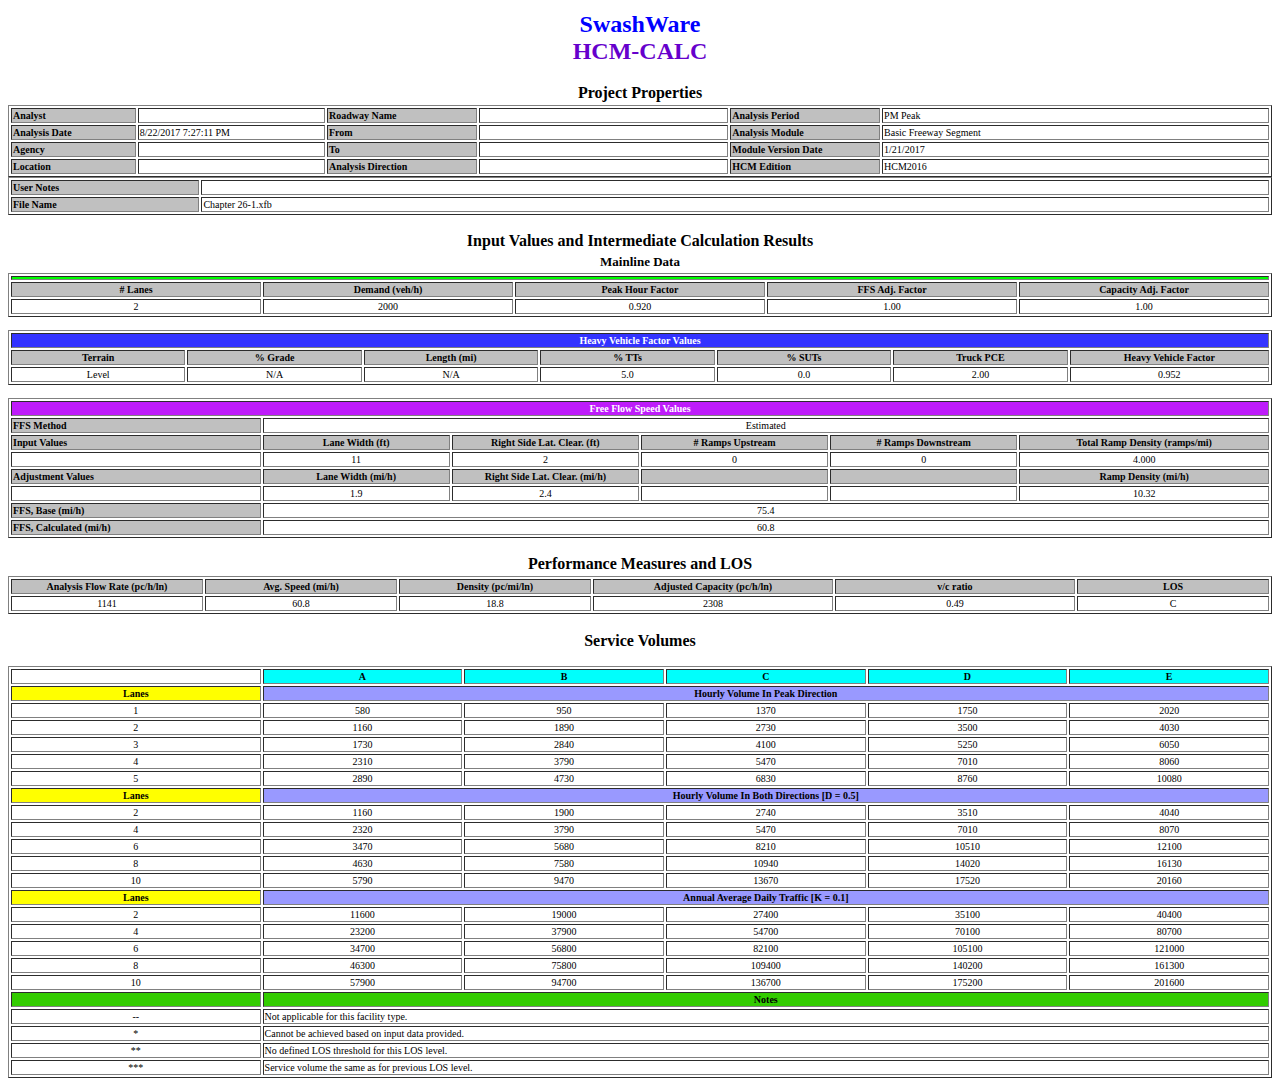
<file: docs/TestFile.html>
﻿<HTML>
<title>Chapter 26, Four-Lane Freeway LOS , Example 1</title>
  <BODY STYLE="font:10pt Verdana">
    <p>
      <TABLE BORDER="0" WIDTH="100%">
        <tr>
          <th width="100%">
            <p align="center"><b><font size="5" color="0000FF">SwashWare</font></b><br><b><font size="5" color="6600CC">HCM-CALC</font></b></p>
          </th>
        </tr>
      </TABLE>
    </p>
    <table border="0" width="100%">
      <tr>
        <th width="100%" colspan="8" bgcolor="white">
          <p align="center"><b>Project Properties</b></p>
        </th>
      </tr>
    </table>
    <table border="1" width="100%">
      <tr>
        <td width="10%" bgcolor="#C0C0C0"><b><font size="1">Analyst</font></b></td>
        <td width="15%" align="left">
          <font size="1">
          </font>
        </td>
        <td width="12%" bgcolor="#C0C0C0"><b><font size="1">Roadway Name</font></b></td>
        <td width="20%" align="left">
          <font size="1">
          </font>
        </td>
        <td width="12%" bgcolor="#C0C0C0"><b><font size="1">Analysis Period</font></b></td>
        <td width="31%" align="left">
          <font size="1">PM Peak</font>
        </td>
      </tr>
      <tr>
        <td width="10%" bgcolor="#C0C0C0"><b><font size="1">Analysis Date</font></b></td>
        <td width="15%" align="left">
          <font size="1">8/22/2017 7:27:11 PM</font>
        </td>
        <td width="12%" bgcolor="#C0C0C0"><b><font size="1">From</font></b></td>
        <td width="20%" align="left">
          <font size="1">
          </font>
        </td>
        <td width="12%" bgcolor="#C0C0C0"><b><font size="1">Analysis Module</font></b></td>
        <td width="31%" align="left">
          <font size="1">Basic Freeway Segment</font>
        </td>
      </tr>
      <tr>
        <td width="10%" align="left" bgcolor="#C0C0C0"><b><font size="1">Agency</font></b></td>
        <td width="15%" align="left">
          <font size="1">
          </font>
        </td>
        <td width="12%" bgcolor="#C0C0C0"><b><font size="1">To</font></b></td>
        <td width="20%" align="left">
          <font size="1">
          </font>
        </td>
        <td width="12%" align="left" bgcolor="#C0C0C0"><b><font size="1">Module Version Date</font></b></td>
        <td width="31%" align="left">
          <font size="1">1/21/2017</font>
        </td>
      </tr>
      <tr>
        <td width="10%" bgcolor="#C0C0C0"><b><font size="1">Location</font></b></td>
        <td width="15%" align="left">
          <font size="1">
          </font>
        </td>
        <td width="12%" bgcolor="#C0C0C0"><b><font size="1">Analysis Direction</font></b></td>
        <td width="20%" align="left">
          <font size="1">
          </font>
        </td>
        <td width="10%" align="left" bgcolor="#C0C0C0"><b><font size="1">HCM Edition</font></b></td>
        <td width="20%" align="left">
          <font size="1">HCM2016</font>
        </td>
      </tr>
    </table>
    <table border="1" width="100%">
      <tr>
        <td width="15%" bgcolor="#C0C0C0"><b><font size="1">User Notes</font></b></td>
        <td width="85%" align="left">
          <font size="1">
          </font>
        </td>
      </tr>
      <tr>
        <td width="15%" align="left" bgcolor="#C0C0C0"><b><font size="1">File Name</font></b></td>
        <td width="85%" align="left">
          <font size="1">Chapter 26-1.xfb</font>
        </td>
      </tr>
    </table>
    <p></p>
    <TABLE BORDER="0" WIDTH="100%">
      <tr>
        <th width="100%">
          <p align="center"><b>Input Values and Intermediate Calculation Results</b></p>
        </th>
      </tr>
      <tr>
        <td align="center" width="100%"><B><font size="2">Mainline Data</font></B></td>
      </tr>
    </TABLE>
    <TABLE BORDER="1" WIDTH="100%">
      <TR>
        <TD align="center" width="100%" COLSPAN="5" bgcolor="#00FF00"><B><font size="1.5"></font></B></TD>
      </TR>
      <TR>
        <TD align="center" width="20%" bgcolor="#C0C0C0"><B><font size="1.5"># Lanes</font></B></TD>
        <TD align="center" width="20%" bgcolor="#C0C0C0"><B><font size="1.5">Demand (veh/h)</font></B></TD>
        <TD align="center" width="20%" bgcolor="#C0C0C0"><B><font size="1.5">Peak Hour Factor</font></B></TD>
        <TD align="center" width="20%" bgcolor="#C0C0C0"><B><font size="1.5">FFS Adj. Factor</font></B></TD>
        <TD align="center" width="20%" bgcolor="#C0C0C0"><B><font size="1.5">Capacity Adj. Factor</font></B></TD>
      </TR>
      <TR height="100%">
        <TD align="center">
          <font size="1">2</font>
        </TD>
        <TD align="center">
          <font size="1">2000</font>
        </TD>
        <TD align="center">
          <font size="1">0.920</font>
        </TD>
        <TD align="center">
          <font size="1">1.00</font>
        </TD>
        <TD align="center">
          <font size="1">1.00</font>
        </TD>
      </TR>
    </TABLE>
    <p></p>
    <TABLE BORDER="1" WIDTH="100%">
      <TR>
        <TD align="center" width="100%" COLSPAN="7" bgcolor="#3333FF"><B><font size="1.5" color="FFFFFF">Heavy Vehicle Factor Values</font></B></TD>
      </TR>
      <TR>
        <TD align="center" width="14%" bgcolor="#C0C0C0"><B><font size="1.5">Terrain</font></B></TD>
        <TD align="center" width="14%" bgcolor="#C0C0C0"><B><font size="1.5">% Grade</font></B></TD>
        <TD align="center" width="14%" bgcolor="#C0C0C0"><B><font size="1.5">Length (mi)</font></B></TD>
        <TD align="center" width="14%" bgcolor="#C0C0C0"><B><font size="1.5">% TTs</font></B></TD>
        <TD align="center" width="14%" bgcolor="#C0C0C0"><B><font size="1.5">% SUTs</font></B></TD>
        <TD align="center" width="14%" bgcolor="#C0C0C0"><B><font size="1.5">Truck PCE</font></B></TD>
        <TD align="center" width="16%" bgcolor="#C0C0C0"><B><font size="1.5">Heavy Vehicle Factor</font></B></TD>
      </TR>
      <TR>
        <TD align="center">
          <font size="1">Level</font>
        </TD>
        <TD align="center">
          <font size="1">N/A</font>
        </TD>
        <TD align="center">
          <font size="1">N/A</font>
        </TD>
        <TD align="center">
          <font size="1">5.0</font>
        </TD>
        <TD align="center">
          <font size="1">0.0</font>
        </TD>
        <TD align="center">
          <font size="1">2.00</font>
        </TD>
        <TD align="center">
          <font size="1">0.952</font>
        </TD>
      </TR>
    </TABLE>
    <p></p>
    <TABLE BORDER="1" WIDTH="100%">
      <TR>
        <TD align="center" width="100%" COLSPAN="6" bgcolor="#BE1CFA"><B><font size="1.5" color="FFFFFF">Free Flow Speed Values</font></B></TD>
      </TR>
      <TR>
        <TD align="left" width="15%" bgcolor="#C0C0C0"><B><font size="1.5">FFS Method</font></B></TD>
        <TD align="center" COLSPAN="5">
          <font size="1">Estimated</font>
        </TD>
      </TR>
      <TR>
        <TD align="left" width="20%" bgcolor="#C0C0C0"><B><font size="1.5">Input Values</font></B></TD>
        <TD align="center" width="15%" bgcolor="#C0C0C0"><B><font size="1.5">Lane Width (ft)</font></B></TD>
        <TD align="center" width="15%" bgcolor="#C0C0C0"><B><font size="1.5">Right Side Lat. Clear. (ft)</font></B></TD>
        <TD align="center" width="15%" bgcolor="#C0C0C0"><B><font size="1.5"># Ramps Upstream</font></B></TD>
        <TD align="center" width="15%" bgcolor="#C0C0C0"><B><font size="1.5"># Ramps Downstream</font></B></TD>
        <TD align="center" width="20%" bgcolor="#C0C0C0"><B><font size="1.5">Total Ramp Density (ramps/mi)</font></B></TD>
      </TR>
      <TR>
        <TD align="center" width="20%">
          <font size="1"></font>
        </TD>
        <TD align="center">
          <font size="1">11</font>
        </TD>
        <TD align="center">
          <font size="1">2</font>
        </TD>
        <TD align="center">
          <font size="1">0</font>
        </TD>
        <TD align="center">
          <font size="1">0</font>
        </TD>
        <TD align="center">
          <font size="1">4.000</font>
        </TD>
      </TR>
      <TR>
        <TD align="left" width="20%" bgcolor="#C0C0C0"><B><font size="1.5">Adjustment Values</font></B></TD>
        <TD align="center" width="15%" bgcolor="#C0C0C0"><B><font size="1.5">Lane Width (mi/h)</font></B></TD>
        <TD align="center" width="15%" bgcolor="#C0C0C0"><B><font size="1.5">Right Side Lat. Clear. (mi/h)</font></B></TD>
        <TD align="center" width="15%" bgcolor="#C0C0C0"><B><font size="1.5"></font></B></TD>
        <TD align="center" width="15%" bgcolor="#C0C0C0"><B><font size="1.5"></font></B></TD>
        <TD align="center" width="20%" bgcolor="#C0C0C0"><B><font size="1.5">Ramp Density (mi/h)</font></B></TD>
      </TR>
      <TR>
        <TD align="center" width="20%">
          <font size="1"></font>
        </TD>
        <TD align="center">
          <font size="1">1.9</font>
        </TD>
        <TD align="center">
          <font size="1">2.4</font>
        </TD>
        <TD align="center">
          <font size="1"></font>
        </TD>
        <TD align="center">
          <font size="1"></font>
        </TD>
        <TD align="center">
          <font size="1">10.32</font>
        </TD>
      </TR>
      <TR>
        <TD align="left" width="20%" bgcolor="#C0C0C0"><B><font size="1.5">FFS, Base (mi/h)</font></B></TD>
        <TD align="center" COLSPAN="5">
          <font size="1">75.4</font>
        </TD>
      </TR>
      <TR>
        <TD align="left" width="20%" bgcolor="#C0C0C0"><B><font size="1.5">FFS, Calculated (mi/h)</font></B></TD>
        <TD align="center" COLSPAN="5">
          <font size="1">60.8</font>
        </TD>
      </TR>
    </TABLE>
    <p></p>
    <p></p>
    <p></p>
    <p></p>
    <p></p>
    <p></p>
    <p></p>
    <TABLE BORDER="0" WIDTH="100%">
      <tr>
        <th width="100%">
          <p align="center"><b>Performance Measures and LOS</b></p>
        </th>
      </tr>
    </TABLE>
    <TABLE BORDER="1" WIDTH="100%">
      <TR>
        <TD align="center" width="8%" bgcolor="#C0C0C0"><B><font size="1.5">Analysis Flow Rate (pc/h/ln)</font></B></TD>
        <TD align="center" width="8%" bgcolor="#C0C0C0"><B><font size="1.5">Avg. Speed (mi/h)</font></B></TD>
        <TD align="center" width="8%" bgcolor="#C0C0C0"><B><font size="1.5">Density (pc/mi/ln)</font></B></TD>
        <TD align="center" width="10%" bgcolor="#C0C0C0"><B><font size="1.5">Adjusted Capacity (pc/h/ln)</font></B></TD>
        <TD align="center" width="10%" bgcolor="#C0C0C0"><B><font size="1.5">v/c ratio</font></B></TD>
        <TD align="center" width="8%" bgcolor="#C0C0C0"><B><font size="1.5">LOS</font></B></TD>
      </TR>
      <TR>
        <TD align="center">
          <font size="1">1141</font>
        </TD>
        <TD align="center">
          <font size="1">60.8</font>
        </TD>
        <TD align="center">
          <font size="1">18.8</font>
        </TD>
        <TD align="center">
          <font size="1">2308</font>
        </TD>
        <TD align="center">
          <font size="1">0.49</font>
        </TD>
        <TD align="center">
          <font size="1">C</font>
        </TD>
      </TR>
    </TABLE>
    <p></p>
    <p></p>
    <p style="page-break-before: always"></p>
    <TABLE BORDER="0" WIDTH="100%">
      <tr></tr>
      <tr>
        <th width="100%">
          <p align="center"><b>Service Volumes</b></p>
        </th>
      </tr>
    </TABLE>
    <p></p>
    <TABLE width="100%" border="1" align="right">
      <tr>
        <td width="20%" align="center">
          <font size="1"></font>
        </td>
        <td width="16%" align="center" bgcolor="H00FFFFC0"><b><font size="1">A</font></b></td>
        <td width="16%" align="center" bgcolor="H00FFFFC0"><b><font size="1">B</font></b></td>
        <td width="16%" align="center" bgcolor="H00FFFFC0"><b><font size="1">C</font></b></td>
        <td width="16%" align="center" bgcolor="H00FFFFC0"><b><font size="1">D</font></b></td>
        <td width="16%" align="center" bgcolor="H00FFFFC0"><b><font size="1">E</font></b></td>
      </tr>
      <tr>
        <td width="20%" align="center" colspan="1" bgcolor="#FFFF00"><b><font size="1">Lanes</font></b></td>
        <td width="80%" align="center" colspan="7" bgcolor="#9999FF"><b><font size="1">Hourly Volume In Peak Direction</font></b></td>
      </tr>
      <tr>
        <td width="20%" align="center">
          <font size="1">1</font>
        </td>
        <td width="16%" align="center">
          <font size="1">580</font>
        </td>
        <td width="16%" align="center">
          <font size="1">950</font>
        </td>
        <td width="16%" align="center">
          <font size="1">1370</font>
        </td>
        <td width="16%" align="center">
          <font size="1">1750</font>
        </td>
        <td width="16%" align="center">
          <font size="1">2020</font>
        </td>
      </tr>
      <tr>
        <td width="20%" align="center">
          <font size="1">2</font>
        </td>
        <td width="16%" align="center">
          <font size="1">1160</font>
        </td>
        <td width="16%" align="center">
          <font size="1">1890</font>
        </td>
        <td width="16%" align="center">
          <font size="1">2730</font>
        </td>
        <td width="16%" align="center">
          <font size="1">3500</font>
        </td>
        <td width="16%" align="center">
          <font size="1">4030</font>
        </td>
      </tr>
      <tr>
        <td width="20%" align="center">
          <font size="1">3</font>
        </td>
        <td width="16%" align="center">
          <font size="1">1730</font>
        </td>
        <td width="16%" align="center">
          <font size="1">2840</font>
        </td>
        <td width="16%" align="center">
          <font size="1">4100</font>
        </td>
        <td width="16%" align="center">
          <font size="1">5250</font>
        </td>
        <td width="16%" align="center">
          <font size="1">6050</font>
        </td>
      </tr>
      <tr>
        <td width="20%" align="center">
          <font size="1">4</font>
        </td>
        <td width="16%" align="center">
          <font size="1">2310</font>
        </td>
        <td width="16%" align="center">
          <font size="1">3790</font>
        </td>
        <td width="16%" align="center">
          <font size="1">5470</font>
        </td>
        <td width="16%" align="center">
          <font size="1">7010</font>
        </td>
        <td width="16%" align="center">
          <font size="1">8060</font>
        </td>
      </tr>
      <tr>
        <td width="20%" align="center">
          <font size="1">5</font>
        </td>
        <td width="16%" align="center">
          <font size="1">2890</font>
        </td>
        <td width="16%" align="center">
          <font size="1">4730</font>
        </td>
        <td width="16%" align="center">
          <font size="1">6830</font>
        </td>
        <td width="16%" align="center">
          <font size="1">8760</font>
        </td>
        <td width="16%" align="center">
          <font size="1">10080</font>
        </td>
      </tr>
      <tr>
        <td width="20%" align="center" colspan="1" bgcolor="#FFFF00"><b><font size="1">Lanes</font></b></td>
        <td width="80%" align="center" colspan="7" bgcolor="#9999FF"><b><font size="1">Hourly Volume In Both Directions [D = 0.5]</font></b></td>
      </tr>
      <tr>
        <td width="20%" align="center">
          <font size="1">2</font>
        </td>
        <td width="16%" align="center">
          <font size="1">1160</font>
        </td>
        <td width="16%" align="center">
          <font size="1">1900</font>
        </td>
        <td width="16%" align="center">
          <font size="1">2740</font>
        </td>
        <td width="16%" align="center">
          <font size="1">3510</font>
        </td>
        <td width="16%" align="center">
          <font size="1">4040</font>
        </td>
      </tr>
      <tr>
        <td width="20%" align="center">
          <font size="1">4</font>
        </td>
        <td width="16%" align="center">
          <font size="1">2320</font>
        </td>
        <td width="16%" align="center">
          <font size="1">3790</font>
        </td>
        <td width="16%" align="center">
          <font size="1">5470</font>
        </td>
        <td width="16%" align="center">
          <font size="1">7010</font>
        </td>
        <td width="16%" align="center">
          <font size="1">8070</font>
        </td>
      </tr>
      <tr>
        <td width="20%" align="center">
          <font size="1">6</font>
        </td>
        <td width="16%" align="center">
          <font size="1">3470</font>
        </td>
        <td width="16%" align="center">
          <font size="1">5680</font>
        </td>
        <td width="16%" align="center">
          <font size="1">8210</font>
        </td>
        <td width="16%" align="center">
          <font size="1">10510</font>
        </td>
        <td width="16%" align="center">
          <font size="1">12100</font>
        </td>
      </tr>
      <tr>
        <td width="20%" align="center">
          <font size="1">8</font>
        </td>
        <td width="16%" align="center">
          <font size="1">4630</font>
        </td>
        <td width="16%" align="center">
          <font size="1">7580</font>
        </td>
        <td width="16%" align="center">
          <font size="1">10940</font>
        </td>
        <td width="16%" align="center">
          <font size="1">14020</font>
        </td>
        <td width="16%" align="center">
          <font size="1">16130</font>
        </td>
      </tr>
      <tr>
        <td width="20%" align="center">
          <font size="1">10</font>
        </td>
        <td width="16%" align="center">
          <font size="1">5790</font>
        </td>
        <td width="16%" align="center">
          <font size="1">9470</font>
        </td>
        <td width="16%" align="center">
          <font size="1">13670</font>
        </td>
        <td width="16%" align="center">
          <font size="1">17520</font>
        </td>
        <td width="16%" align="center">
          <font size="1">20160</font>
        </td>
      </tr>
      <tr>
        <td width="20%" align="center" colspan="1" bgcolor="#FFFF00"><b><font size="1">Lanes</font></b></td>
        <td width="80%" align="center" colspan="7" bgcolor="#9999FF"><b><font size="1">Annual Average Daily Traffic [K = 0.1]</font></b></td>
      </tr>
      <tr>
        <td width="20%" align="center">
          <font size="1">2</font>
        </td>
        <td width="16%" align="center">
          <font size="1">11600</font>
        </td>
        <td width="16%" align="center">
          <font size="1">19000</font>
        </td>
        <td width="16%" align="center">
          <font size="1">27400</font>
        </td>
        <td width="16%" align="center">
          <font size="1">35100</font>
        </td>
        <td width="16%" align="center">
          <font size="1">40400</font>
        </td>
      </tr>
      <tr>
        <td width="20%" align="center">
          <font size="1">4</font>
        </td>
        <td width="16%" align="center">
          <font size="1">23200</font>
        </td>
        <td width="16%" align="center">
          <font size="1">37900</font>
        </td>
        <td width="16%" align="center">
          <font size="1">54700</font>
        </td>
        <td width="16%" align="center">
          <font size="1">70100</font>
        </td>
        <td width="16%" align="center">
          <font size="1">80700</font>
        </td>
      </tr>
      <tr>
        <td width="20%" align="center">
          <font size="1">6</font>
        </td>
        <td width="16%" align="center">
          <font size="1">34700</font>
        </td>
        <td width="16%" align="center">
          <font size="1">56800</font>
        </td>
        <td width="16%" align="center">
          <font size="1">82100</font>
        </td>
        <td width="16%" align="center">
          <font size="1">105100</font>
        </td>
        <td width="16%" align="center">
          <font size="1">121000</font>
        </td>
      </tr>
      <tr>
        <td width="20%" align="center">
          <font size="1">8</font>
        </td>
        <td width="16%" align="center">
          <font size="1">46300</font>
        </td>
        <td width="16%" align="center">
          <font size="1">75800</font>
        </td>
        <td width="16%" align="center">
          <font size="1">109400</font>
        </td>
        <td width="16%" align="center">
          <font size="1">140200</font>
        </td>
        <td width="16%" align="center">
          <font size="1">161300</font>
        </td>
      </tr>
      <tr>
        <td width="20%" align="center">
          <font size="1">10</font>
        </td>
        <td width="16%" align="center">
          <font size="1">57900</font>
        </td>
        <td width="16%" align="center">
          <font size="1">94700</font>
        </td>
        <td width="16%" align="center">
          <font size="1">136700</font>
        </td>
        <td width="16%" align="center">
          <font size="1">175200</font>
        </td>
        <td width="16%" align="center">
          <font size="1">201600</font>
        </td>
      </tr>
      <tr>
        <td width="20%" align="center" colspan="1" bgcolor="#33CC00"><b><font size="1"></font></b></td>
        <td width="80%" align="center" colspan="7" bgcolor="#33CC00"><b><font size="1">Notes</font></b></td>
      </tr>
      <tr>
        <td width="20%" align="center">
          <font size="1">--</font>
        </td>
        <td width="80%" align="left" colspan="6">
          <font size="1">Not applicable for this facility type.</font>
        </td>
      </tr>
      <tr>
        <td width="20%" align="center">
          <font size="1">*</font>
        </td>
        <td width="80%" align="left" colspan="6">
          <font size="1">Cannot be achieved based on input data provided.</font>
        </td>
      </tr>
      <tr>
        <td width="20%" align="center">
          <font size="1">**</font>
        </td>
        <td width="80%" align="left" colspan="6">
          <font size="1">No defined LOS threshold for this LOS level.</font>
        </td>
      </tr>
      <tr>
        <td width="20%" align="center">
          <font size="1">***</font>
        </td>
        <td width="80%" align="left" colspan="6">
          <font size="1">Service volume the same as for previous LOS level.</font>
        </td>
      </tr>
    </TABLE>
  </BODY>
</HTML>
</file>
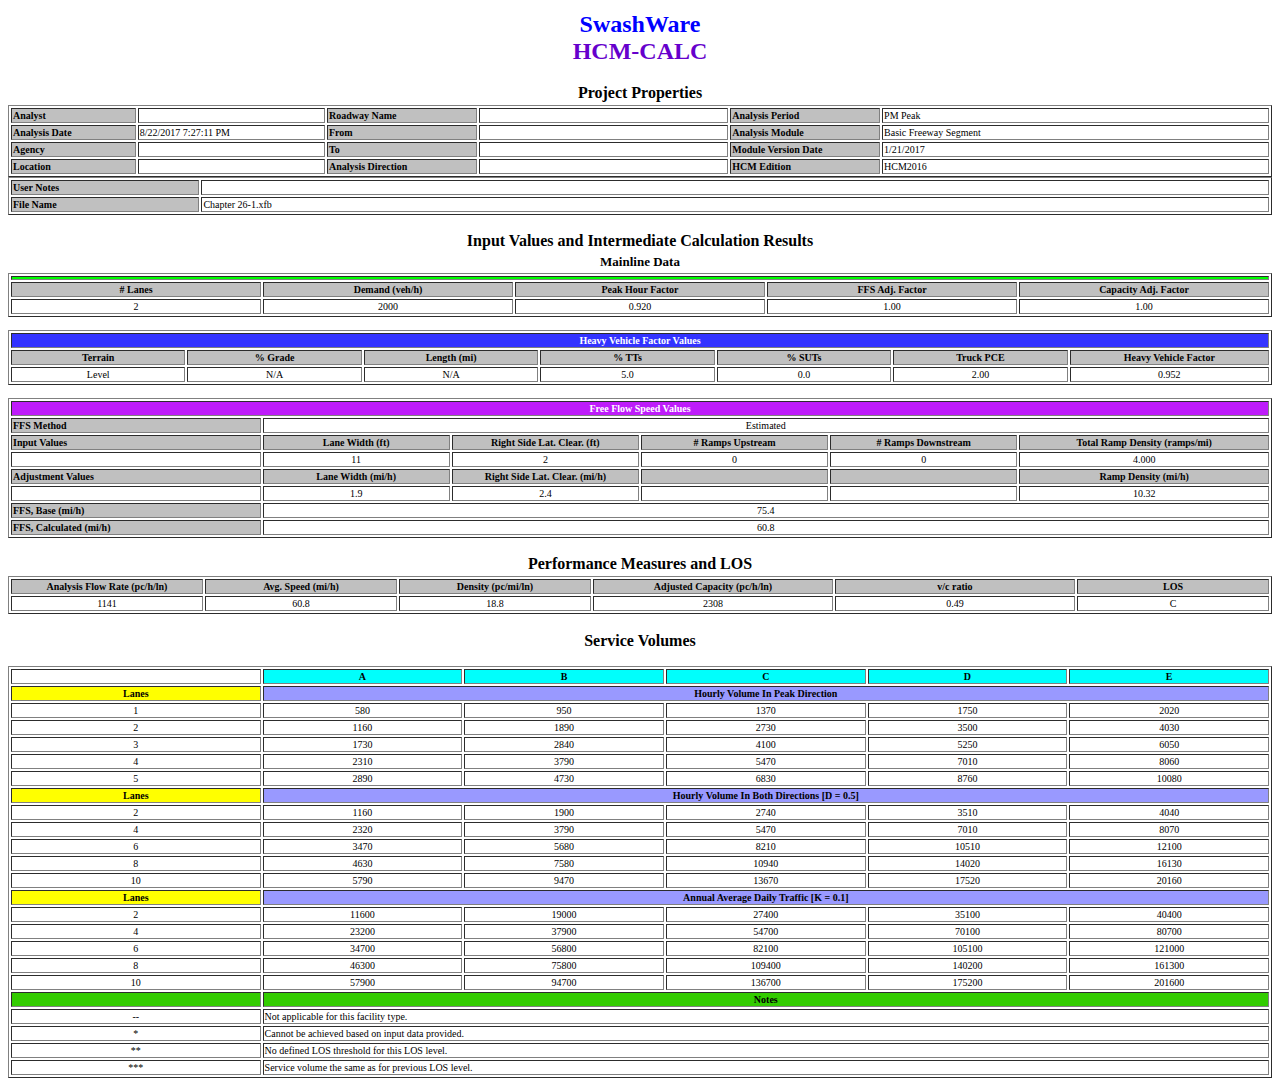
<file: docs/TestReport.html>
﻿<HTML>
<title>Test File</title>
  <BODY STYLE="font:10pt Verdana">
    <p>
      <TABLE BORDER="0" WIDTH="100%">
        <tr>
          <th width="100%">
            <p align="center"><b><font size="5" color="0000FF">SwashWare</font></b><br><b><font size="5" color="6600CC">HCM-CALC</font></b></p>
          </th>
        </tr>
      </TABLE>
    </p>
    <table border="0" width="100%">
      <tr>
        <th width="100%" colspan="8" bgcolor="white">
          <p align="center"><b>Project Properties</b></p>
        </th>
      </tr>
    </table>
    <table border="1" width="100%">
      <tr>
        <td width="10%" bgcolor="#C0C0C0"><b><font size="1">Analyst</font></b></td>
        <td width="15%" align="left">
          <font size="1">
          </font>
        </td>
        <td width="12%" bgcolor="#C0C0C0"><b><font size="1">Roadway Name</font></b></td>
        <td width="20%" align="left">
          <font size="1">
          </font>
        </td>
        <td width="12%" bgcolor="#C0C0C0"><b><font size="1">Analysis Period</font></b></td>
        <td width="31%" align="left">
          <font size="1">PM Peak</font>
        </td>
      </tr>
      <tr>
        <td width="10%" bgcolor="#C0C0C0"><b><font size="1">Analysis Date</font></b></td>
        <td width="15%" align="left">
          <font size="1">8/22/2017 7:27:11 PM</font>
        </td>
        <td width="12%" bgcolor="#C0C0C0"><b><font size="1">From</font></b></td>
        <td width="20%" align="left">
          <font size="1">
          </font>
        </td>
        <td width="12%" bgcolor="#C0C0C0"><b><font size="1">Analysis Module</font></b></td>
        <td width="31%" align="left">
          <font size="1">Basic Freeway Segment</font>
        </td>
      </tr>
      <tr>
        <td width="10%" align="left" bgcolor="#C0C0C0"><b><font size="1">Agency</font></b></td>
        <td width="15%" align="left">
          <font size="1">
          </font>
        </td>
        <td width="12%" bgcolor="#C0C0C0"><b><font size="1">To</font></b></td>
        <td width="20%" align="left">
          <font size="1">
          </font>
        </td>
        <td width="12%" align="left" bgcolor="#C0C0C0"><b><font size="1">Module Version Date</font></b></td>
        <td width="31%" align="left">
          <font size="1">1/21/2017</font>
        </td>
      </tr>
      <tr>
        <td width="10%" bgcolor="#C0C0C0"><b><font size="1">Location</font></b></td>
        <td width="15%" align="left">
          <font size="1">
          </font>
        </td>
        <td width="12%" bgcolor="#C0C0C0"><b><font size="1">Analysis Direction</font></b></td>
        <td width="20%" align="left">
          <font size="1">
          </font>
        </td>
        <td width="10%" align="left" bgcolor="#C0C0C0"><b><font size="1">HCM Edition</font></b></td>
        <td width="20%" align="left">
          <font size="1">HCM2016</font>
        </td>
      </tr>
    </table>
    <table border="1" width="100%">
      <tr>
        <td width="15%" bgcolor="#C0C0C0"><b><font size="1">User Notes</font></b></td>
        <td width="85%" align="left">
          <font size="1">
          </font>
        </td>
      </tr>
      <tr>
        <td width="15%" align="left" bgcolor="#C0C0C0"><b><font size="1">File Name</font></b></td>
        <td width="85%" align="left">
          <font size="1">Chapter 26-1.xfb</font>
        </td>
      </tr>
    </table>
    <p></p>
    <TABLE BORDER="0" WIDTH="100%">
      <tr>
        <th width="100%">
          <p align="center"><b>Input Values and Intermediate Calculation Results</b></p>
        </th>
      </tr>
      <tr>
        <td align="center" width="100%"><B><font size="2">Mainline Data</font></B></td>
      </tr>
    </TABLE>
    <TABLE BORDER="1" WIDTH="100%">
      <TR>
        <TD align="center" width="100%" COLSPAN="5" bgcolor="#00FF00"><B><font size="1.5"></font></B></TD>
      </TR>
      <TR>
        <TD align="center" width="20%" bgcolor="#C0C0C0"><B><font size="1.5"># Lanes</font></B></TD>
        <TD align="center" width="20%" bgcolor="#C0C0C0"><B><font size="1.5">Demand (veh/h)</font></B></TD>
        <TD align="center" width="20%" bgcolor="#C0C0C0"><B><font size="1.5">Peak Hour Factor</font></B></TD>
        <TD align="center" width="20%" bgcolor="#C0C0C0"><B><font size="1.5">FFS Adj. Factor</font></B></TD>
        <TD align="center" width="20%" bgcolor="#C0C0C0"><B><font size="1.5">Capacity Adj. Factor</font></B></TD>
      </TR>
      <TR height="100%">
        <TD align="center">
          <font size="1">2</font>
        </TD>
        <TD align="center">
          <font size="1">2000</font>
        </TD>
        <TD align="center">
          <font size="1">0.920</font>
        </TD>
        <TD align="center">
          <font size="1">1.00</font>
        </TD>
        <TD align="center">
          <font size="1">1.00</font>
        </TD>
      </TR>
    </TABLE>
    <p></p>
    <TABLE BORDER="1" WIDTH="100%">
      <TR>
        <TD align="center" width="100%" COLSPAN="7" bgcolor="#3333FF"><B><font size="1.5" color="FFFFFF">Heavy Vehicle Factor Values</font></B></TD>
      </TR>
      <TR>
        <TD align="center" width="14%" bgcolor="#C0C0C0"><B><font size="1.5">Terrain</font></B></TD>
        <TD align="center" width="14%" bgcolor="#C0C0C0"><B><font size="1.5">% Grade</font></B></TD>
        <TD align="center" width="14%" bgcolor="#C0C0C0"><B><font size="1.5">Length (mi)</font></B></TD>
        <TD align="center" width="14%" bgcolor="#C0C0C0"><B><font size="1.5">% TTs</font></B></TD>
        <TD align="center" width="14%" bgcolor="#C0C0C0"><B><font size="1.5">% SUTs</font></B></TD>
        <TD align="center" width="14%" bgcolor="#C0C0C0"><B><font size="1.5">Truck PCE</font></B></TD>
        <TD align="center" width="16%" bgcolor="#C0C0C0"><B><font size="1.5">Heavy Vehicle Factor</font></B></TD>
      </TR>
      <TR>
        <TD align="center">
          <font size="1">Level</font>
        </TD>
        <TD align="center">
          <font size="1">N/A</font>
        </TD>
        <TD align="center">
          <font size="1">N/A</font>
        </TD>
        <TD align="center">
          <font size="1">5.0</font>
        </TD>
        <TD align="center">
          <font size="1">0.0</font>
        </TD>
        <TD align="center">
          <font size="1">2.00</font>
        </TD>
        <TD align="center">
          <font size="1">0.952</font>
        </TD>
      </TR>
    </TABLE>
    <p></p>
    <TABLE BORDER="1" WIDTH="100%">
      <TR>
        <TD align="center" width="100%" COLSPAN="6" bgcolor="#BE1CFA"><B><font size="1.5" color="FFFFFF">Free Flow Speed Values</font></B></TD>
      </TR>
      <TR>
        <TD align="left" width="15%" bgcolor="#C0C0C0"><B><font size="1.5">FFS Method</font></B></TD>
        <TD align="center" COLSPAN="5">
          <font size="1">Estimated</font>
        </TD>
      </TR>
      <TR>
        <TD align="left" width="20%" bgcolor="#C0C0C0"><B><font size="1.5">Input Values</font></B></TD>
        <TD align="center" width="15%" bgcolor="#C0C0C0"><B><font size="1.5">Lane Width (ft)</font></B></TD>
        <TD align="center" width="15%" bgcolor="#C0C0C0"><B><font size="1.5">Right Side Lat. Clear. (ft)</font></B></TD>
        <TD align="center" width="15%" bgcolor="#C0C0C0"><B><font size="1.5"># Ramps Upstream</font></B></TD>
        <TD align="center" width="15%" bgcolor="#C0C0C0"><B><font size="1.5"># Ramps Downstream</font></B></TD>
        <TD align="center" width="20%" bgcolor="#C0C0C0"><B><font size="1.5">Total Ramp Density (ramps/mi)</font></B></TD>
      </TR>
      <TR>
        <TD align="center" width="20%">
          <font size="1"></font>
        </TD>
        <TD align="center">
          <font size="1">11</font>
        </TD>
        <TD align="center">
          <font size="1">2</font>
        </TD>
        <TD align="center">
          <font size="1">0</font>
        </TD>
        <TD align="center">
          <font size="1">0</font>
        </TD>
        <TD align="center">
          <font size="1">4.000</font>
        </TD>
      </TR>
      <TR>
        <TD align="left" width="20%" bgcolor="#C0C0C0"><B><font size="1.5">Adjustment Values</font></B></TD>
        <TD align="center" width="15%" bgcolor="#C0C0C0"><B><font size="1.5">Lane Width (mi/h)</font></B></TD>
        <TD align="center" width="15%" bgcolor="#C0C0C0"><B><font size="1.5">Right Side Lat. Clear. (mi/h)</font></B></TD>
        <TD align="center" width="15%" bgcolor="#C0C0C0"><B><font size="1.5"></font></B></TD>
        <TD align="center" width="15%" bgcolor="#C0C0C0"><B><font size="1.5"></font></B></TD>
        <TD align="center" width="20%" bgcolor="#C0C0C0"><B><font size="1.5">Ramp Density (mi/h)</font></B></TD>
      </TR>
      <TR>
        <TD align="center" width="20%">
          <font size="1"></font>
        </TD>
        <TD align="center">
          <font size="1">1.9</font>
        </TD>
        <TD align="center">
          <font size="1">2.4</font>
        </TD>
        <TD align="center">
          <font size="1"></font>
        </TD>
        <TD align="center">
          <font size="1"></font>
        </TD>
        <TD align="center">
          <font size="1">10.32</font>
        </TD>
      </TR>
      <TR>
        <TD align="left" width="20%" bgcolor="#C0C0C0"><B><font size="1.5">FFS, Base (mi/h)</font></B></TD>
        <TD align="center" COLSPAN="5">
          <font size="1">75.4</font>
        </TD>
      </TR>
      <TR>
        <TD align="left" width="20%" bgcolor="#C0C0C0"><B><font size="1.5">FFS, Calculated (mi/h)</font></B></TD>
        <TD align="center" COLSPAN="5">
          <font size="1">60.8</font>
        </TD>
      </TR>
    </TABLE>
    <p></p>
    <p></p>
    <p></p>
    <p></p>
    <p></p>
    <p></p>
    <p></p>
    <TABLE BORDER="0" WIDTH="100%">
      <tr>
        <th width="100%">
          <p align="center"><b>Performance Measures and LOS</b></p>
        </th>
      </tr>
    </TABLE>
    <TABLE BORDER="1" WIDTH="100%">
      <TR>
        <TD align="center" width="8%" bgcolor="#C0C0C0"><B><font size="1.5">Analysis Flow Rate (pc/h/ln)</font></B></TD>
        <TD align="center" width="8%" bgcolor="#C0C0C0"><B><font size="1.5">Avg. Speed (mi/h)</font></B></TD>
        <TD align="center" width="8%" bgcolor="#C0C0C0"><B><font size="1.5">Density (pc/mi/ln)</font></B></TD>
        <TD align="center" width="10%" bgcolor="#C0C0C0"><B><font size="1.5">Adjusted Capacity (pc/h/ln)</font></B></TD>
        <TD align="center" width="10%" bgcolor="#C0C0C0"><B><font size="1.5">v/c ratio</font></B></TD>
        <TD align="center" width="8%" bgcolor="#C0C0C0"><B><font size="1.5">LOS</font></B></TD>
      </TR>
      <TR>
        <TD align="center">
          <font size="1">1141</font>
        </TD>
        <TD align="center">
          <font size="1">60.8</font>
        </TD>
        <TD align="center">
          <font size="1">18.8</font>
        </TD>
        <TD align="center">
          <font size="1">2308</font>
        </TD>
        <TD align="center">
          <font size="1">0.49</font>
        </TD>
        <TD align="center">
          <font size="1">C</font>
        </TD>
      </TR>
    </TABLE>
    <p></p>
    <p></p>
    <p style="page-break-before: always"></p>
    <TABLE BORDER="0" WIDTH="100%">
      <tr></tr>
      <tr>
        <th width="100%">
          <p align="center"><b>Service Volumes</b></p>
        </th>
      </tr>
    </TABLE>
    <p></p>
    <TABLE width="100%" border="1" align="right">
      <tr>
        <td width="20%" align="center">
          <font size="1"></font>
        </td>
        <td width="16%" align="center" bgcolor="H00FFFFC0"><b><font size="1">A</font></b></td>
        <td width="16%" align="center" bgcolor="H00FFFFC0"><b><font size="1">B</font></b></td>
        <td width="16%" align="center" bgcolor="H00FFFFC0"><b><font size="1">C</font></b></td>
        <td width="16%" align="center" bgcolor="H00FFFFC0"><b><font size="1">D</font></b></td>
        <td width="16%" align="center" bgcolor="H00FFFFC0"><b><font size="1">E</font></b></td>
      </tr>
      <tr>
        <td width="20%" align="center" colspan="1" bgcolor="#FFFF00"><b><font size="1">Lanes</font></b></td>
        <td width="80%" align="center" colspan="7" bgcolor="#9999FF"><b><font size="1">Hourly Volume In Peak Direction</font></b></td>
      </tr>
      <tr>
        <td width="20%" align="center">
          <font size="1">1</font>
        </td>
        <td width="16%" align="center">
          <font size="1">580</font>
        </td>
        <td width="16%" align="center">
          <font size="1">950</font>
        </td>
        <td width="16%" align="center">
          <font size="1">1370</font>
        </td>
        <td width="16%" align="center">
          <font size="1">1750</font>
        </td>
        <td width="16%" align="center">
          <font size="1">2020</font>
        </td>
      </tr>
      <tr>
        <td width="20%" align="center">
          <font size="1">2</font>
        </td>
        <td width="16%" align="center">
          <font size="1">1160</font>
        </td>
        <td width="16%" align="center">
          <font size="1">1890</font>
        </td>
        <td width="16%" align="center">
          <font size="1">2730</font>
        </td>
        <td width="16%" align="center">
          <font size="1">3500</font>
        </td>
        <td width="16%" align="center">
          <font size="1">4030</font>
        </td>
      </tr>
      <tr>
        <td width="20%" align="center">
          <font size="1">3</font>
        </td>
        <td width="16%" align="center">
          <font size="1">1730</font>
        </td>
        <td width="16%" align="center">
          <font size="1">2840</font>
        </td>
        <td width="16%" align="center">
          <font size="1">4100</font>
        </td>
        <td width="16%" align="center">
          <font size="1">5250</font>
        </td>
        <td width="16%" align="center">
          <font size="1">6050</font>
        </td>
      </tr>
      <tr>
        <td width="20%" align="center">
          <font size="1">4</font>
        </td>
        <td width="16%" align="center">
          <font size="1">2310</font>
        </td>
        <td width="16%" align="center">
          <font size="1">3790</font>
        </td>
        <td width="16%" align="center">
          <font size="1">5470</font>
        </td>
        <td width="16%" align="center">
          <font size="1">7010</font>
        </td>
        <td width="16%" align="center">
          <font size="1">8060</font>
        </td>
      </tr>
      <tr>
        <td width="20%" align="center">
          <font size="1">5</font>
        </td>
        <td width="16%" align="center">
          <font size="1">2890</font>
        </td>
        <td width="16%" align="center">
          <font size="1">4730</font>
        </td>
        <td width="16%" align="center">
          <font size="1">6830</font>
        </td>
        <td width="16%" align="center">
          <font size="1">8760</font>
        </td>
        <td width="16%" align="center">
          <font size="1">10080</font>
        </td>
      </tr>
      <tr>
        <td width="20%" align="center" colspan="1" bgcolor="#FFFF00"><b><font size="1">Lanes</font></b></td>
        <td width="80%" align="center" colspan="7" bgcolor="#9999FF"><b><font size="1">Hourly Volume In Both Directions [D = 0.5]</font></b></td>
      </tr>
      <tr>
        <td width="20%" align="center">
          <font size="1">2</font>
        </td>
        <td width="16%" align="center">
          <font size="1">1160</font>
        </td>
        <td width="16%" align="center">
          <font size="1">1900</font>
        </td>
        <td width="16%" align="center">
          <font size="1">2740</font>
        </td>
        <td width="16%" align="center">
          <font size="1">3510</font>
        </td>
        <td width="16%" align="center">
          <font size="1">4040</font>
        </td>
      </tr>
      <tr>
        <td width="20%" align="center">
          <font size="1">4</font>
        </td>
        <td width="16%" align="center">
          <font size="1">2320</font>
        </td>
        <td width="16%" align="center">
          <font size="1">3790</font>
        </td>
        <td width="16%" align="center">
          <font size="1">5470</font>
        </td>
        <td width="16%" align="center">
          <font size="1">7010</font>
        </td>
        <td width="16%" align="center">
          <font size="1">8070</font>
        </td>
      </tr>
      <tr>
        <td width="20%" align="center">
          <font size="1">6</font>
        </td>
        <td width="16%" align="center">
          <font size="1">3470</font>
        </td>
        <td width="16%" align="center">
          <font size="1">5680</font>
        </td>
        <td width="16%" align="center">
          <font size="1">8210</font>
        </td>
        <td width="16%" align="center">
          <font size="1">10510</font>
        </td>
        <td width="16%" align="center">
          <font size="1">12100</font>
        </td>
      </tr>
      <tr>
        <td width="20%" align="center">
          <font size="1">8</font>
        </td>
        <td width="16%" align="center">
          <font size="1">4630</font>
        </td>
        <td width="16%" align="center">
          <font size="1">7580</font>
        </td>
        <td width="16%" align="center">
          <font size="1">10940</font>
        </td>
        <td width="16%" align="center">
          <font size="1">14020</font>
        </td>
        <td width="16%" align="center">
          <font size="1">16130</font>
        </td>
      </tr>
      <tr>
        <td width="20%" align="center">
          <font size="1">10</font>
        </td>
        <td width="16%" align="center">
          <font size="1">5790</font>
        </td>
        <td width="16%" align="center">
          <font size="1">9470</font>
        </td>
        <td width="16%" align="center">
          <font size="1">13670</font>
        </td>
        <td width="16%" align="center">
          <font size="1">17520</font>
        </td>
        <td width="16%" align="center">
          <font size="1">20160</font>
        </td>
      </tr>
      <tr>
        <td width="20%" align="center" colspan="1" bgcolor="#FFFF00"><b><font size="1">Lanes</font></b></td>
        <td width="80%" align="center" colspan="7" bgcolor="#9999FF"><b><font size="1">Annual Average Daily Traffic [K = 0.1]</font></b></td>
      </tr>
      <tr>
        <td width="20%" align="center">
          <font size="1">2</font>
        </td>
        <td width="16%" align="center">
          <font size="1">11600</font>
        </td>
        <td width="16%" align="center">
          <font size="1">19000</font>
        </td>
        <td width="16%" align="center">
          <font size="1">27400</font>
        </td>
        <td width="16%" align="center">
          <font size="1">35100</font>
        </td>
        <td width="16%" align="center">
          <font size="1">40400</font>
        </td>
      </tr>
      <tr>
        <td width="20%" align="center">
          <font size="1">4</font>
        </td>
        <td width="16%" align="center">
          <font size="1">23200</font>
        </td>
        <td width="16%" align="center">
          <font size="1">37900</font>
        </td>
        <td width="16%" align="center">
          <font size="1">54700</font>
        </td>
        <td width="16%" align="center">
          <font size="1">70100</font>
        </td>
        <td width="16%" align="center">
          <font size="1">80700</font>
        </td>
      </tr>
      <tr>
        <td width="20%" align="center">
          <font size="1">6</font>
        </td>
        <td width="16%" align="center">
          <font size="1">34700</font>
        </td>
        <td width="16%" align="center">
          <font size="1">56800</font>
        </td>
        <td width="16%" align="center">
          <font size="1">82100</font>
        </td>
        <td width="16%" align="center">
          <font size="1">105100</font>
        </td>
        <td width="16%" align="center">
          <font size="1">121000</font>
        </td>
      </tr>
      <tr>
        <td width="20%" align="center">
          <font size="1">8</font>
        </td>
        <td width="16%" align="center">
          <font size="1">46300</font>
        </td>
        <td width="16%" align="center">
          <font size="1">75800</font>
        </td>
        <td width="16%" align="center">
          <font size="1">109400</font>
        </td>
        <td width="16%" align="center">
          <font size="1">140200</font>
        </td>
        <td width="16%" align="center">
          <font size="1">161300</font>
        </td>
      </tr>
      <tr>
        <td width="20%" align="center">
          <font size="1">10</font>
        </td>
        <td width="16%" align="center">
          <font size="1">57900</font>
        </td>
        <td width="16%" align="center">
          <font size="1">94700</font>
        </td>
        <td width="16%" align="center">
          <font size="1">136700</font>
        </td>
        <td width="16%" align="center">
          <font size="1">175200</font>
        </td>
        <td width="16%" align="center">
          <font size="1">201600</font>
        </td>
      </tr>
      <tr>
        <td width="20%" align="center" colspan="1" bgcolor="#33CC00"><b><font size="1"></font></b></td>
        <td width="80%" align="center" colspan="7" bgcolor="#33CC00"><b><font size="1">Notes</font></b></td>
      </tr>
      <tr>
        <td width="20%" align="center">
          <font size="1">--</font>
        </td>
        <td width="80%" align="left" colspan="6">
          <font size="1">Not applicable for this facility type.</font>
        </td>
      </tr>
      <tr>
        <td width="20%" align="center">
          <font size="1">*</font>
        </td>
        <td width="80%" align="left" colspan="6">
          <font size="1">Cannot be achieved based on input data provided.</font>
        </td>
      </tr>
      <tr>
        <td width="20%" align="center">
          <font size="1">**</font>
        </td>
        <td width="80%" align="left" colspan="6">
          <font size="1">No defined LOS threshold for this LOS level.</font>
        </td>
      </tr>
      <tr>
        <td width="20%" align="center">
          <font size="1">***</font>
        </td>
        <td width="80%" align="left" colspan="6">
          <font size="1">Service volume the same as for previous LOS level.</font>
        </td>
      </tr>
    </TABLE>
  </BODY>
</HTML>
</file>
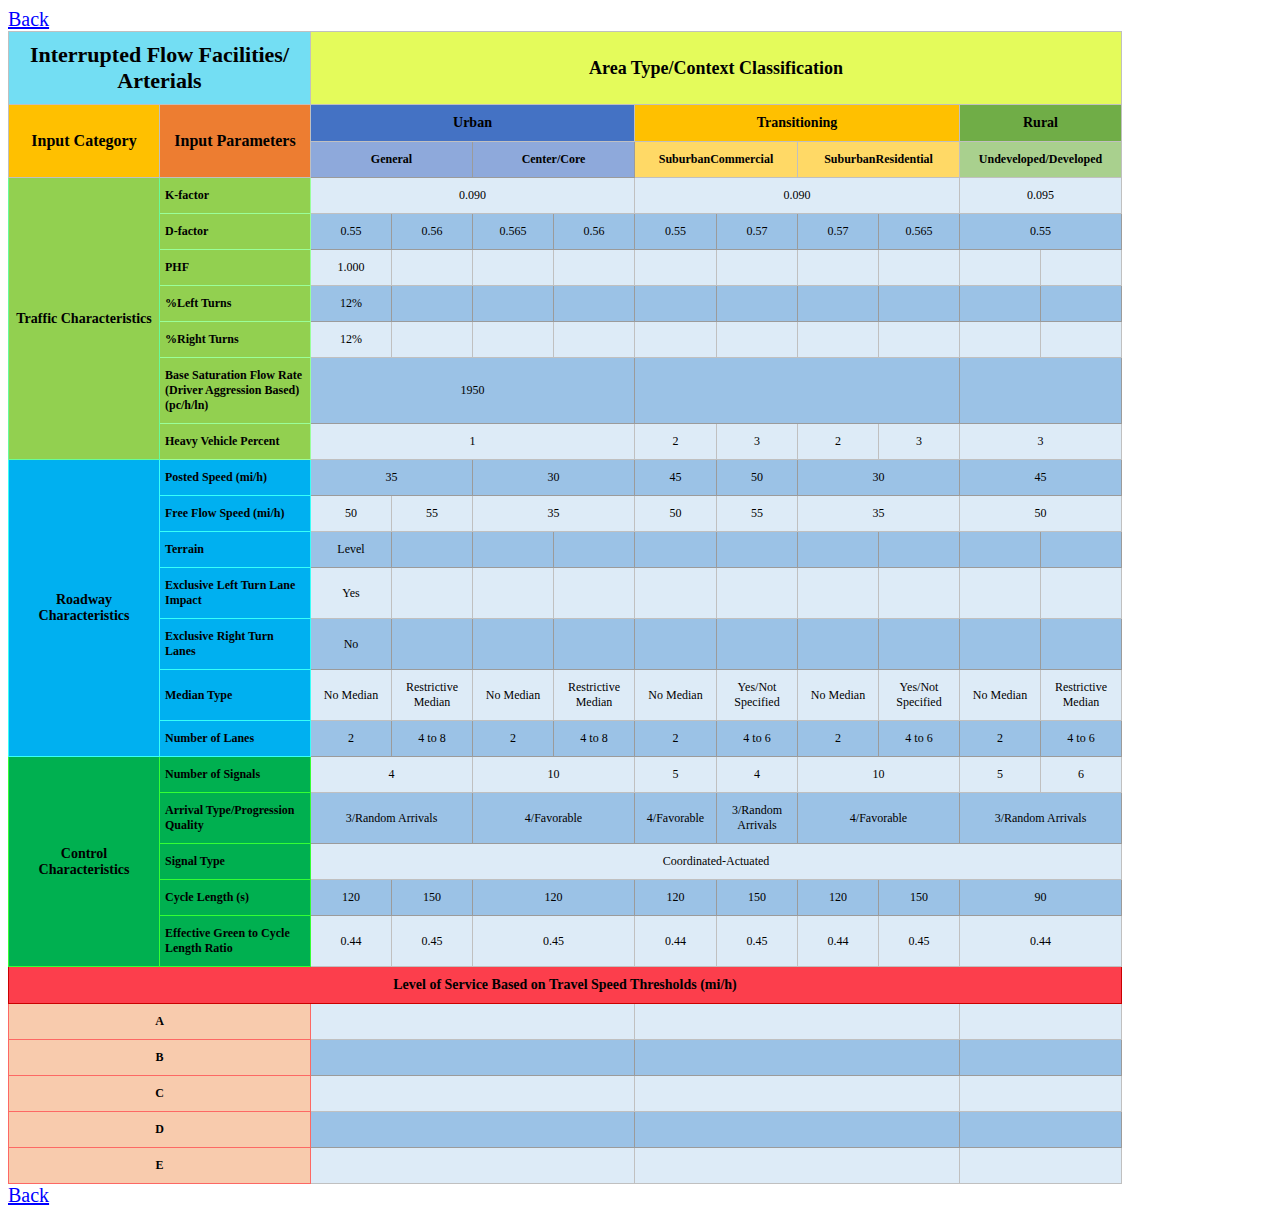
<file: docs/tables/ArterialInputVals.html>
<!DOCTYPE html>
<html>
<head>
<!-- Table Style and Improvement Starts -->
<link rel="stylesheet" href="styles.css">
<!-- Table Style and Improvement Ends -->
</head>
<body>
<a class="GeneratedLink" href="https://swash17.github.io/FDOT-HCMServiceVolumes/tables/index.html" target="_self">Back</a>
<!-- Table Contents Start here -->
<table class="tg" style="undefined;table-layout: fixed; width: 1113px">
<colgroup>
<col style="width: 151px">
<col style="width: 151px">
<col style="width: 81px">
<col style="width: 81px">
<col style="width: 81px">
<col style="width: 81px">
<col style="width: 82px">
<col style="width: 81px">
<col style="width: 81px">
<col style="width: 81px">
<col style="width: 81px">
<col style="width: 81px">
</colgroup>
<thead>
  <tr>
    <th class="tg-yshc" colspan="2">Interrupted Flow Facilities/ Arterials</th>
    <th class="tg-find" colspan="10">Area Type/Context Classification</th>
  </tr>
</thead>
<tbody>
  <tr>
    <td class="tg-ep4i" rowspan="2">Input Category</td>
    <td class="tg-tvlh" rowspan="2">Input Parameters</td>
    <td class="tg-l2vj" colspan="4">Urban</td>
    <td class="tg-se5s" colspan="4">Transitioning</td>
    <td class="tg-kflu" colspan="2">Rural</td>
  </tr>
  <tr>
    <td class="tg-zap8" colspan="2">General</td>
    <td class="tg-zap8" colspan="2">Center/Core</td>
    <td class="tg-or7q" colspan="2">SuburbanCommercial</td>
    <td class="tg-or7q" colspan="2">SuburbanResidential</td>
    <td class="tg-gwie" colspan="2">Undeveloped/Developed</td>
  </tr>
  <tr>
    <td class="tg-1b7n" rowspan="7">Traffic Characteristics</td>
    <td class="tg-5tng">K-factor</td>
    <td class="tg-bnim" colspan="4">0.090</td>
    <td class="tg-r1t0" colspan="4">0.090</td>
    <td class="tg-r1t0" colspan="2">0.095</td>
  </tr>
  <tr>
    <td class="tg-5tng">D-factor</td>
    <td class="tg-vot1">0.55</td>
    <td class="tg-vot1">0.56</td>
    <td class="tg-vot1">0.565</td>
    <td class="tg-vot1">0.56</td>
    <td class="tg-vot1">0.55</td>
    <td class="tg-vot1">0.57</td>
    <td class="tg-vot1">0.57</td>
    <td class="tg-vot1">0.565</td>
    <td class="tg-vot1" colspan="2">0.55</td>
  </tr>
  <tr>
    <td class="tg-5tng">PHF</td>
    <td class="tg-bnim">1.000</td>
    <td class="tg-bnim"> </td>
    <td class="tg-bnim"> </td>
    <td class="tg-bnim"> </td>
    <td class="tg-bnim"> </td>
    <td class="tg-bnim"> </td>
    <td class="tg-bnim"> </td>
    <td class="tg-bnim"> </td>
    <td class="tg-bnim"> </td>
    <td class="tg-bnim"> </td>
  </tr>
  <tr>
    <td class="tg-5tng">%Left Turns</td>
    <td class="tg-vot1">12%</td>
    <td class="tg-8b21"> </td>
    <td class="tg-8b21"> </td>
    <td class="tg-8b21"> </td>
    <td class="tg-8b21"> </td>
    <td class="tg-8b21"> </td>
    <td class="tg-8b21"> </td>
    <td class="tg-8b21"> </td>
    <td class="tg-8b21"> </td>
    <td class="tg-8b21"> </td>
  </tr>
  <tr>
    <td class="tg-5tng">%Right Turns</td>
    <td class="tg-r1t0">12%</td>
    <td class="tg-r1t0"> </td>
    <td class="tg-r1t0"> </td>
    <td class="tg-r1t0"> </td>
    <td class="tg-r1t0"> </td>
    <td class="tg-r1t0"> </td>
    <td class="tg-r1t0"> </td>
    <td class="tg-r1t0"> </td>
    <td class="tg-r1t0"> </td>
    <td class="tg-r1t0"> </td>
  </tr>
  <tr>
    <td class="tg-l7xu">Base Saturation Flow Rate <br>(Driver Aggression Based) <br>(pc/h/ln)</td>
    <td class="tg-vot1" colspan="4">1950</td>
    <td class="tg-vot1" colspan="4"> </td>
    <td class="tg-vot1" colspan="2"> </td>
  </tr>
  <tr>
    <td class="tg-5tng">Heavy Vehicle Percent</td>
    <td class="tg-r1t0" colspan="4">1</td>
    <td class="tg-r1t0">2</td>
    <td class="tg-r1t0">3</td>
    <td class="tg-r1t0">2</td>
    <td class="tg-r1t0">3</td>
    <td class="tg-r1t0" colspan="2">3</td>
  </tr>
  <tr>
    <td class="tg-xe17" rowspan="7">Roadway Characteristics</td>
    <td class="tg-m5tn">Posted Speed (mi/h)</td>
    <td class="tg-vot1" colspan="2">35</td>
    <td class="tg-vot1" colspan="2">30</td>
    <td class="tg-vot1">45</td>
    <td class="tg-vot1">50</td>
    <td class="tg-vot1" colspan="2">30</td>
    <td class="tg-vot1" colspan="2">45</td>
  </tr>
  <tr>
    <td class="tg-m5tn">Free Flow Speed (mi/h)</td>
    <td class="tg-r1t0">50</td>
    <td class="tg-r1t0">55</td>
    <td class="tg-r1t0" colspan="2">35</td>
    <td class="tg-r1t0">50</td>
    <td class="tg-r1t0">55</td>
    <td class="tg-r1t0" colspan="2">35</td>
    <td class="tg-r1t0" colspan="2">50</td>
  </tr>
  <tr>
    <td class="tg-m5tn">Terrain</td>
    <td class="tg-vot1">Level</td>
    <td class="tg-8b21"> </td>
    <td class="tg-8b21"> </td>
    <td class="tg-8b21"> </td>
    <td class="tg-8b21"> </td>
    <td class="tg-8b21"> </td>
    <td class="tg-8b21"> </td>
    <td class="tg-8b21"> </td>
    <td class="tg-8b21"> </td>
    <td class="tg-8b21"> </td>
  </tr>
  <tr>
    <td class="tg-m5tn">Exclusive Left Turn Lane Impact</td>
    <td class="tg-r1t0">Yes</td>
    <td class="tg-r1t0"> </td>
    <td class="tg-r1t0"> </td>
    <td class="tg-r1t0"> </td>
    <td class="tg-r1t0"> </td>
    <td class="tg-r1t0"> </td>
    <td class="tg-r1t0"> </td>
    <td class="tg-r1t0"> </td>
    <td class="tg-r1t0"> </td>
    <td class="tg-r1t0"> </td>
  </tr>
  <tr>
    <td class="tg-m5tn">Exclusive Right Turn Lanes</td>
    <td class="tg-vot1">No</td>
    <td class="tg-vot1"> </td>
    <td class="tg-vot1"> </td>
    <td class="tg-vot1"> </td>
    <td class="tg-vot1"> </td>
    <td class="tg-vot1"> </td>
    <td class="tg-vot1"> </td>
    <td class="tg-vot1"> </td>
    <td class="tg-vot1"> </td>
    <td class="tg-vot1"> </td>
  </tr>
  <tr>
    <td class="tg-6rj9">Median Type</td>
    <td class="tg-r1t0">No Median</td>
    <td class="tg-r1t0">Restrictive Median</td>
    <td class="tg-r1t0">No Median</td>
    <td class="tg-r1t0">Restrictive Median</td>
    <td class="tg-r1t0">No Median</td>
    <td class="tg-r1t0">Yes/Not Specified</td>
    <td class="tg-r1t0">No Median</td>
    <td class="tg-r1t0">Yes/Not Specified</td>
    <td class="tg-r1t0">No Median</td>
    <td class="tg-r1t0">Restrictive Median</td>
  </tr>
  <tr>
    <td class="tg-m5tn">Number of Lanes</td>
    <td class="tg-vot1">2</td>
    <td class="tg-vot1">4 to 8</td>
    <td class="tg-vot1">2</td>
    <td class="tg-vot1">4 to 8</td>
    <td class="tg-vot1">2</td>
    <td class="tg-vot1">4 to 6</td>
    <td class="tg-vot1">2</td>
    <td class="tg-vot1">4 to 6</td>
    <td class="tg-vot1">2</td>
    <td class="tg-vot1">4 to 6</td>
  </tr>
  <tr>
    <td class="tg-sx5d" rowspan="5">Control Characteristics</td>
    <td class="tg-nxth">Number of Signals</td>
    <td class="tg-r1t0" colspan="2">4</td>
    <td class="tg-r1t0" colspan="2">10</td>
    <td class="tg-r1t0">5</td>
    <td class="tg-r1t0">4</td>
    <td class="tg-r1t0" colspan="2">10</td>
    <td class="tg-r1t0">5</td>
    <td class="tg-r1t0">6</td>
  </tr>
  <tr>
    <td class="tg-nxth">Arrival Type/Progression Quality</td>
    <td class="tg-vot1" colspan="2">3/Random Arrivals</td>
    <td class="tg-vot1" colspan="2">4/Favorable</td>
    <td class="tg-vot1">4/Favorable</td>
    <td class="tg-vot1">3/Random Arrivals</td>
    <td class="tg-vot1" colspan="2">4/Favorable</td>
    <td class="tg-vot1" colspan="2">3/Random Arrivals</td>
  </tr>
  <tr>
    <td class="tg-nxth">Signal Type</td>
    <td class="tg-bnim" colspan="10">Coordinated-Actuated</td>
  </tr>
  <tr>
    <td class="tg-nxth">Cycle Length (s)</td>
    <td class="tg-vot1">120</td>
    <td class="tg-vot1">150</td>
    <td class="tg-vot1" colspan="2">120</td>
    <td class="tg-vot1">120</td>
    <td class="tg-vot1">150</td>
    <td class="tg-vot1">120</td>
    <td class="tg-vot1">150</td>
    <td class="tg-vot1" colspan="2">90</td>
  </tr>
  <tr>
    <td class="tg-nxth">Effective Green to Cycle Length Ratio</td>
    <td class="tg-r1t0">0.44</td>
    <td class="tg-r1t0">0.45</td>
    <td class="tg-r1t0" colspan="2">0.45</td>
    <td class="tg-r1t0">0.44</td>
    <td class="tg-r1t0">0.45</td>
    <td class="tg-r1t0">0.44</td>
    <td class="tg-r1t0">0.45</td>
    <td class="tg-r1t0" colspan="2">0.44</td>
  </tr>
  <tr>
    <td class="tg-brgp" colspan="12"> Level of Service Based on Travel Speed Thresholds (mi/h)</td>
  </tr>
  <tr>
    <td class="tg-p0pq" colspan="2">A</td>
    <td class="tg-047h" colspan="4"> </td>
    <td class="tg-047h" colspan="4"> </td>
    <td class="tg-047h" colspan="2"> </td>
  </tr>
  <tr>
    <td class="tg-vkzw" colspan="2">B</td>
    <td class="tg-b33f" colspan="4"> </td>
    <td class="tg-b33f" colspan="4"> </td>
    <td class="tg-b33f" colspan="2"> </td>
  </tr>
  <tr>
    <td class="tg-vkzw" colspan="2">C</td>
    <td class="tg-bnim" colspan="4"> </td>
    <td class="tg-bnim" colspan="4"> </td>
    <td class="tg-bnim" colspan="2"> </td>
  </tr>
  <tr>
    <td class="tg-vkzw" colspan="2">D</td>
    <td class="tg-b33f" colspan="4"> </td>
    <td class="tg-b33f" colspan="4"> </td>
    <td class="tg-b33f" colspan="2"> </td>
  </tr>
  <tr>
    <td class="tg-vkzw" colspan="2">E</td>
    <td class="tg-bnim" colspan="4"> </td>
    <td class="tg-bnim" colspan="4"> </td>
    <td class="tg-bnim" colspan="2"> </td>
  </tr>
</tbody>
</table>
<!-- Table Contents ends -->
<a class="GeneratedLink" href="https://swash17.github.io/FDOT-HCMServiceVolumes/tables/index.html" target="_self">Back</a>
</body>
</html>
</file>
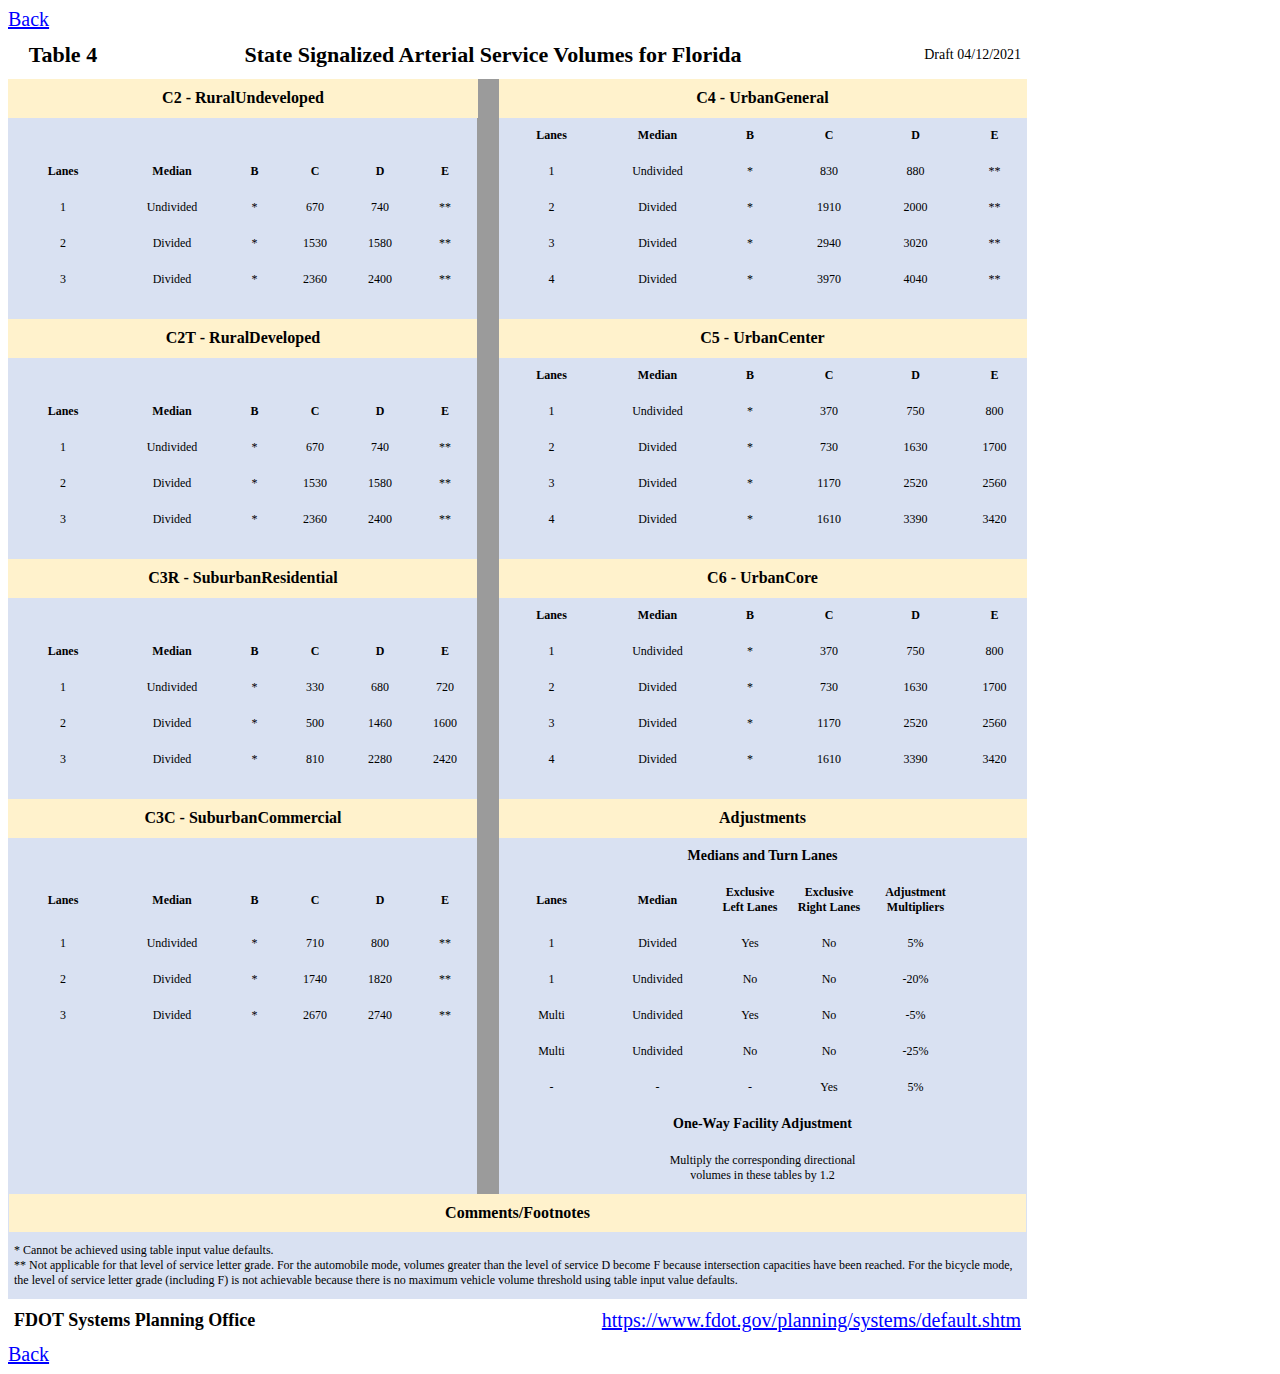
<file: docs/tables/ArterialServiceVols.html>
<!DOCTYPE html>
<html>
<head>
<!-- Table Style and Improvement Starts -->
<link rel="stylesheet" href="styles.css">
<!-- Table Style and Improvement Ends -->
</head>
<body>
<a class="GeneratedLink" href="https://swash17.github.io/FDOT-HCMServiceVolumes/tables/index.html" target="_self">Back</a>
<!-- Table Contents Start here -->
<table class="tg" style="undefined;table-layout: fixed; width: 1018px">
<colgroup>
<col style="width: 109px">
<col style="width: 109px">
<col style="width: 56px">
<col style="width: 65px">
<col style="width: 65px">
<col style="width: 65px">
<col style="width: 21px">
<col style="width: 106px">
<col style="width: 106px">
<col style="width: 79px">
<col style="width: 79px">
<col style="width: 94px">
<col style="width: 64px">
</colgroup>
<thead>
  <tr>
    <th class="tg-mg87">Table 4</th>
    <th class="tg-ea6x" colspan="10"> State Signalized Arterial Service Volumes for Florida </th>
    <th class="tg-k2eq" colspan="2">Draft 04/12/2021</th>
  </tr>
</thead>
<tbody>
  <tr>
    <td class="tg-klc8" colspan="6" rowspan="2">C2 - RuralUndeveloped</td>
    <td class="tg-5b55" rowspan="35"></td>
    <td class="tg-klc8" colspan="6" rowspan="2">C4 - UrbanGeneral</td>
  </tr>
  <tr>
  </tr>
  <tr>
    <td class="tg-qpwb" colspan="6"> </td>
    <td class="tg-31lg">Lanes</td>
    <td class="tg-31lg">Median</td>
    <td class="tg-31lg">B</td>
    <td class="tg-31lg">C</td>
    <td class="tg-31lg">D</td>
    <td class="tg-31lg">E</td>
  </tr>
  <tr>
    <td class="tg-31lg">Lanes</td>
    <td class="tg-31lg">Median</td>
    <td class="tg-31lg">B</td>
    <td class="tg-31lg">C</td>
    <td class="tg-31lg">D</td>
    <td class="tg-31lg">E</td>
    <td class="tg-o4f1">1</td>
    <td class="tg-o4f1">Undivided</td>
    <td class="tg-o4f1">*</td>
    <td class="tg-o4f1">830</td>
    <td class="tg-o4f1">880</td>
    <td class="tg-o4f1">**</td>
  </tr>
  <tr>
    <td class="tg-o4f1">1</td>
    <td class="tg-o4f1">Undivided</td>
    <td class="tg-o4f1">*</td>
    <td class="tg-o4f1">670</td>
    <td class="tg-o4f1">740</td>
    <td class="tg-o4f1">**</td>
    <td class="tg-o4f1">2</td>
    <td class="tg-o4f1">Divided</td>
    <td class="tg-o4f1">*</td>
    <td class="tg-o4f1">1910</td>
    <td class="tg-o4f1">2000</td>
    <td class="tg-o4f1">**</td>
  </tr>
  <tr>
    <td class="tg-o4f1">2</td>
    <td class="tg-o4f1">Divided</td>
    <td class="tg-o4f1">*</td>
    <td class="tg-o4f1">1530</td>
    <td class="tg-o4f1">1580</td>
    <td class="tg-o4f1">**</td>
    <td class="tg-o4f1">3</td>
    <td class="tg-o4f1">Divided</td>
    <td class="tg-o4f1">*</td>
    <td class="tg-o4f1">2940</td>
    <td class="tg-o4f1">3020</td>
    <td class="tg-o4f1">**</td>
  </tr>
  <tr>
    <td class="tg-o4f1">3</td>
    <td class="tg-o4f1">Divided</td>
    <td class="tg-o4f1">*</td>
    <td class="tg-o4f1">2360</td>
    <td class="tg-o4f1">2400</td>
    <td class="tg-o4f1">**</td>
    <td class="tg-o4f1">4</td>
    <td class="tg-o4f1">Divided</td>
    <td class="tg-o4f1">*</td>
    <td class="tg-o4f1">3970</td>
    <td class="tg-o4f1">4040</td>
    <td class="tg-o4f1">**</td>
  </tr>
  <tr>
    <td class="tg-7ln1"> </td>
    <td class="tg-7ln1"> </td>
    <td class="tg-7ln1"> </td>
    <td class="tg-7ln1"> </td>
    <td class="tg-7ln1"> </td>
    <td class="tg-7ln1"> </td>
    <td class="tg-qpwb"> </td>
    <td class="tg-qpwb"></td>
    <td class="tg-qpwb"></td>
    <td class="tg-qpwb"></td>
    <td class="tg-qpwb"></td>
    <td class="tg-qpwb"></td>
  </tr>
  <tr>
    <td class="tg-klc8" colspan="6" rowspan="2">C2T - RuralDeveloped</td>
    <td class="tg-klc8" colspan="6" rowspan="2">C5 - UrbanCenter</td>
  </tr>
  <tr>
  </tr>
  <tr>
    <td class="tg-n6z9"> </td>
    <td class="tg-n6z9"> </td>
    <td class="tg-n6z9"> </td>
    <td class="tg-n6z9"> </td>
    <td class="tg-n6z9"> </td>
    <td class="tg-n6z9"> </td>
    <td class="tg-31lg">Lanes</td>
    <td class="tg-31lg">Median</td>
    <td class="tg-31lg">B</td>
    <td class="tg-31lg">C</td>
    <td class="tg-31lg">D</td>
    <td class="tg-31lg">E</td>
  </tr>
  <tr>
    <td class="tg-31lg">Lanes</td>
    <td class="tg-31lg">Median</td>
    <td class="tg-31lg">B</td>
    <td class="tg-31lg">C</td>
    <td class="tg-31lg">D</td>
    <td class="tg-31lg">E</td>
    <td class="tg-o4f1">1</td>
    <td class="tg-o4f1">Undivided</td>
    <td class="tg-o4f1">*</td>
    <td class="tg-o4f1">370</td>
    <td class="tg-o4f1">750</td>
    <td class="tg-o4f1">800</td>
  </tr>
  <tr>
    <td class="tg-o4f1">1</td>
    <td class="tg-o4f1">Undivided</td>
    <td class="tg-o4f1">*</td>
    <td class="tg-o4f1">670</td>
    <td class="tg-o4f1">740</td>
    <td class="tg-o4f1">**</td>
    <td class="tg-o4f1">2</td>
    <td class="tg-o4f1">Divided</td>
    <td class="tg-o4f1">*</td>
    <td class="tg-o4f1">730</td>
    <td class="tg-o4f1">1630</td>
    <td class="tg-o4f1">1700</td>
  </tr>
  <tr>
    <td class="tg-o4f1">2</td>
    <td class="tg-o4f1">Divided</td>
    <td class="tg-o4f1">*</td>
    <td class="tg-o4f1">1530</td>
    <td class="tg-o4f1">1580</td>
    <td class="tg-o4f1">**</td>
    <td class="tg-o4f1">3</td>
    <td class="tg-o4f1">Divided</td>
    <td class="tg-o4f1">*</td>
    <td class="tg-o4f1">1170</td>
    <td class="tg-o4f1">2520</td>
    <td class="tg-o4f1">2560</td>
  </tr>
  <tr>
    <td class="tg-o4f1">3</td>
    <td class="tg-o4f1">Divided</td>
    <td class="tg-o4f1">*</td>
    <td class="tg-o4f1">2360</td>
    <td class="tg-o4f1">2400</td>
    <td class="tg-o4f1">**</td>
    <td class="tg-o4f1">4</td>
    <td class="tg-o4f1">Divided</td>
    <td class="tg-o4f1">*</td>
    <td class="tg-o4f1">1610</td>
    <td class="tg-o4f1">3390</td>
    <td class="tg-o4f1">3420</td>
  </tr>
  <tr>
    <td class="tg-mm6k" colspan="6"> </td>
    <td class="tg-qpwb"> </td>
    <td class="tg-qpwb"></td>
    <td class="tg-qpwb"></td>
    <td class="tg-qpwb"></td>
    <td class="tg-qpwb"></td>
    <td class="tg-qpwb"></td>
  </tr>
  <tr>
    <td class="tg-klc8" colspan="6" rowspan="2">C3R - SuburbanResidential</td>
    <td class="tg-klc8" colspan="6" rowspan="2">C6 - UrbanCore</td>
  </tr>
 <tr> 
 </tr>
  <tr>
    <td class="tg-7ln1"> </td>
    <td class="tg-7ln1"> </td>
    <td class="tg-7ln1"> </td>
    <td class="tg-7ln1"> </td>
    <td class="tg-7ln1"> </td>
    <td class="tg-7ln1"> </td>
    <td class="tg-31lg">Lanes</td>
    <td class="tg-31lg">Median</td>
    <td class="tg-31lg">B</td>
    <td class="tg-31lg">C</td>
    <td class="tg-31lg">D</td>
    <td class="tg-31lg">E</td>
  </tr>
  <tr>
    <td class="tg-31lg">Lanes</td>
    <td class="tg-31lg">Median</td>
    <td class="tg-31lg">B</td>
    <td class="tg-31lg">C</td>
    <td class="tg-31lg">D</td>
    <td class="tg-31lg">E</td>
    <td class="tg-o4f1">1</td>
    <td class="tg-o4f1">Undivided</td>
    <td class="tg-o4f1">*</td>
    <td class="tg-o4f1">370</td>
    <td class="tg-o4f1">750</td>
    <td class="tg-o4f1">800</td>
  </tr>
  <tr>
    <td class="tg-o4f1">1</td>
    <td class="tg-o4f1">Undivided</td>
    <td class="tg-o4f1">*</td>
    <td class="tg-o4f1">330</td>
    <td class="tg-o4f1">680</td>
    <td class="tg-o4f1">720</td>
    <td class="tg-o4f1">2</td>
    <td class="tg-o4f1">Divided</td>
    <td class="tg-o4f1">*</td>
    <td class="tg-o4f1">730</td>
    <td class="tg-o4f1">1630</td>
    <td class="tg-o4f1">1700</td>
  </tr>
  <tr>
    <td class="tg-o4f1">2</td>
    <td class="tg-o4f1">Divided</td>
    <td class="tg-o4f1">*</td>
    <td class="tg-o4f1">500</td>
    <td class="tg-o4f1">1460</td>
    <td class="tg-o4f1">1600</td>
    <td class="tg-o4f1">3</td>
    <td class="tg-o4f1">Divided</td>
    <td class="tg-o4f1">*</td>
    <td class="tg-o4f1">1170</td>
    <td class="tg-o4f1">2520</td>
    <td class="tg-o4f1">2560</td>
  </tr>
  <tr>
    <td class="tg-o4f1">3</td>
    <td class="tg-o4f1">Divided</td>
    <td class="tg-o4f1">*</td>
    <td class="tg-o4f1">810</td>
    <td class="tg-o4f1">2280</td>
    <td class="tg-o4f1">2420</td>
    <td class="tg-o4f1">4</td>
    <td class="tg-o4f1">Divided</td>
    <td class="tg-o4f1">*</td>
    <td class="tg-o4f1">1610</td>
    <td class="tg-o4f1">3390</td>
    <td class="tg-o4f1">3420</td>
  </tr>
  <tr>
    <td class="tg-7ln1"> </td>
    <td class="tg-7ln1"> </td>
    <td class="tg-7ln1"> </td>
    <td class="tg-7ln1"> </td>
    <td class="tg-7ln1"> </td>
    <td class="tg-7ln1"> </td>
    <td class="tg-qpwb"> </td>
    <td class="tg-qpwb"></td>
    <td class="tg-qpwb"></td>
    <td class="tg-qpwb"></td>
    <td class="tg-qpwb"></td>
    <td class="tg-qpwb"></td>
  </tr>
  <tr>
    <td class="tg-klc8" colspan="6" rowspan="2">C3C - SuburbanCommercial</td>
    <td class="tg-klc8" colspan="6" rowspan="2">Adjustments</td>
  </tr>
  <tr>
  </tr>
  <tr>
    <td class="tg-qpwb" colspan="6"> </td>
    <td class="tg-pck6" colspan="6">Medians and Turn Lanes</td>
  </tr>
  <tr>
    <td class="tg-31lg">Lanes</td>
    <td class="tg-31lg">Median</td>
    <td class="tg-31lg">B</td>
    <td class="tg-31lg">C</td>
    <td class="tg-31lg">D</td>
    <td class="tg-31lg">E</td>
    <td class="tg-31lg">Lanes</td>
    <td class="tg-31lg">Median</td>
    <td class="tg-31lg">Exclusive Left Lanes</td>
    <td class="tg-31lg">Exclusive Right Lanes</td>
    <td class="tg-31lg">Adjustment Multipliers</td>
    <td class="tg-qpwb" rowspan="6"> </td>
  </tr>
  <tr>
    <td class="tg-o4f1">1</td>
    <td class="tg-o4f1">Undivided</td>
    <td class="tg-o4f1">*</td>
    <td class="tg-o4f1">710</td>
    <td class="tg-o4f1">800</td>
    <td class="tg-o4f1">**</td>
    <td class="tg-o4f1">1</td>
    <td class="tg-o4f1">Divided</td>
    <td class="tg-o4f1">Yes</td>
    <td class="tg-o4f1">No</td>
    <td class="tg-o4f1">5%</td>
  </tr>
  <tr>
    <td class="tg-o4f1">2</td>
    <td class="tg-o4f1">Divided</td>
    <td class="tg-o4f1">*</td>
    <td class="tg-o4f1">1740</td>
    <td class="tg-o4f1">1820</td>
    <td class="tg-o4f1">**</td>
    <td class="tg-o4f1">1</td>
    <td class="tg-o4f1">Undivided</td>
    <td class="tg-o4f1">No</td>
    <td class="tg-o4f1">No</td>
    <td class="tg-o4f1">-20%</td>
  </tr>
  <tr>
    <td class="tg-o4f1">3</td>
    <td class="tg-o4f1">Divided</td>
    <td class="tg-o4f1">*</td>
    <td class="tg-o4f1">2670</td>
    <td class="tg-o4f1">2740</td>
    <td class="tg-o4f1">**</td>
    <td class="tg-o4f1">Multi</td>
    <td class="tg-o4f1">Undivided</td>
    <td class="tg-o4f1">Yes</td>
    <td class="tg-o4f1">No</td>
    <td class="tg-o4f1">-5%</td>
  </tr>
  <tr>
    <td class="tg-qpwb" colspan="6"> </td>
    <td class="tg-o4f1">Multi</td>
    <td class="tg-o4f1">Undivided</td>
    <td class="tg-o4f1">No</td>
    <td class="tg-o4f1">No</td>
    <td class="tg-o4f1">-25%</td>
  </tr>
  <tr>
    <td class="tg-qpwb" colspan="6"> </td>
    <td class="tg-o4f1">-</td>
    <td class="tg-o4f1">-</td>
    <td class="tg-o4f1">-</td>
    <td class="tg-o4f1">Yes</td>
    <td class="tg-o4f1">5%</td>
  </tr>
  <tr>
    <td class="tg-ikt2"></td>
    <td class="tg-7v55" colspan="5"></td>
    <td class="tg-ikt2" colspan="6">One-Way Facility Adjustment</td>
  </tr>
  <tr>
    <td class="tg-qpwb" colspan="6"></td>
    <td class="tg-amub" colspan="6">Multiply the corresponding directional<br>volumes in these tables by 1.2</td>
  </tr>
  <tr>
  <td class="tg-15gx" colspan="13">Comments/Footnotes</td>
  </tr>
  <tr>
    <td class="tg-n6z9" colspan="13" rowspan="3">* Cannot be achieved using table input value defaults.<br>** Not applicable for that level of service letter grade. For the automobile mode, volumes greater than the level of service D become F because intersection capacities have been reached. For the bicycle mode, the level of service letter grade (including F) is not achievable because there is no maximum vehicle volume threshold using table input value defaults.</td>
  </tr>
  <tr>
  </tr>
  <tr>
  </tr>
  <tr>
    <td class="tg-1r98" colspan="3">FDOT Systems Planning Office</td>
    <td class="tg-n6e5" colspan="3"> </td>
    <td class="tg-ru10" colspan="7"><a href="https://www.fdot.gov/planning/systems/default.shtm" target="_blank" rel="noopener noreferrer">https://www.fdot.gov/planning/systems/default.shtm</a></td>
  </tr>
</tbody>
</table>
<!-- Table Contents ends -->
<a class="GeneratedLink" href="https://swash17.github.io/FDOT-HCMServiceVolumes/tables/index.html" target="_self">Back</a>
</body>
</html>
</file>
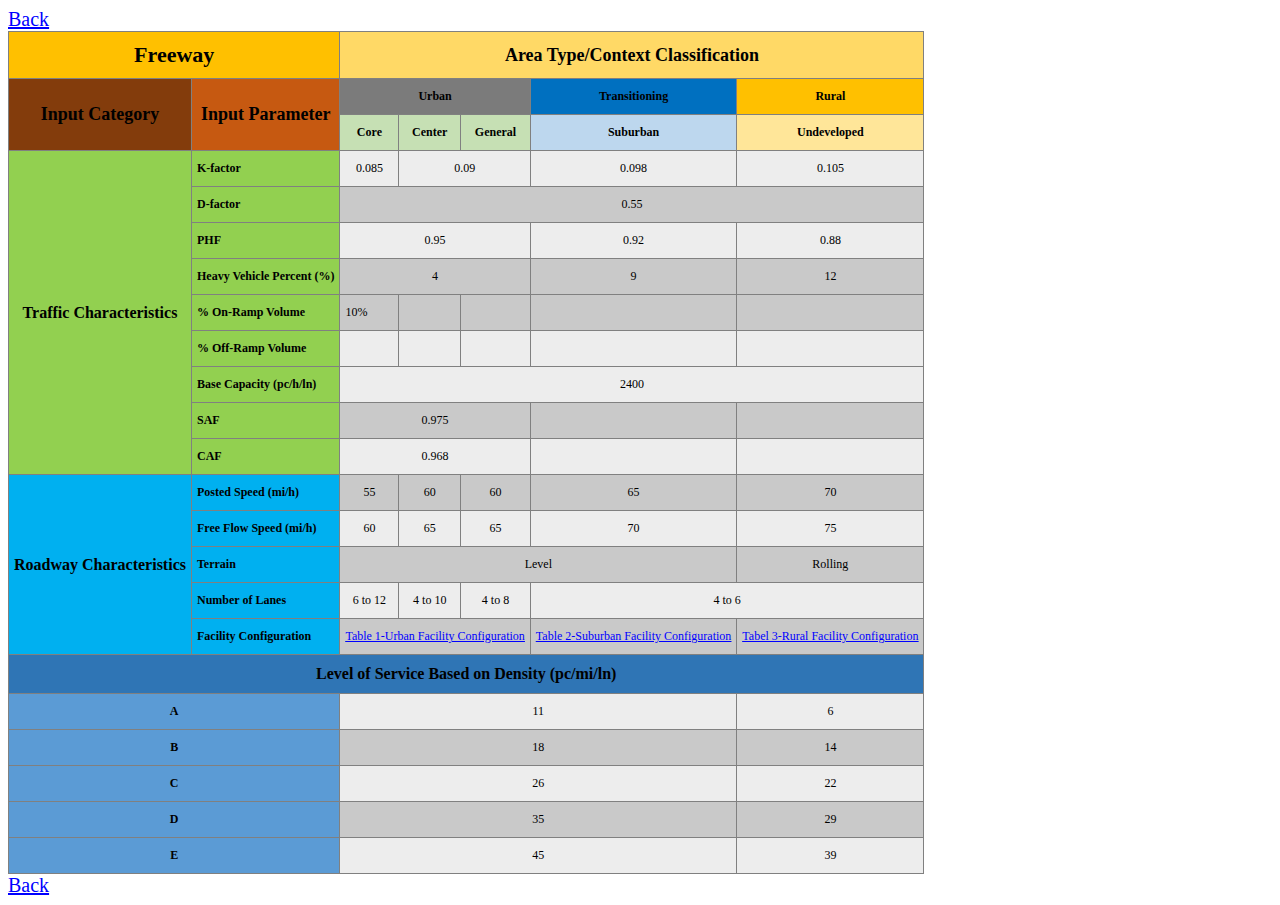
<file: docs/tables/FreewayInputVals.html>
<!DOCTYPE html>
<html>
<head>
<!-- Table Style and Improvement Starts -->
<link rel="stylesheet" href="styles.css">
<!-- Table Style and Improvement Ends -->
</head>
<body>
<!-- Table Contents Start here -->
<a class="GeneratedLink" href="https://swash17.github.io/FDOT-HCMServiceVolumes/tables/index.html" target="_self">Back</a>
<table class="tg">
<thead>
  <tr>
    <th class="tg-wxeq" colspan="2">Freeway </th>
    <th class="tg-73fn" colspan="5">Area Type/Context Classification</th>
  </tr>
</thead>
<tbody>
  <tr>
    <td class="tg-pxjg" rowspan="2">Input Category</td>
    <td class="tg-f3y3" rowspan="2">Input Parameter</td>
    <td class="tg-03vl" colspan="3">Urban</td>
    <td class="tg-ksgs">Transitioning</td>
    <td class="tg-182z">Rural</td>
  </tr>
  <tr>
    <td class="tg-c74e">Core</td>
    <td class="tg-c74e">Center</td>
    <td class="tg-c74e">General</td>
    <td class="tg-iyur">Suburban</td>
    <td class="tg-roy7">Undeveloped</td>
  </tr>
  <tr>
    <td class="tg-1z4g" rowspan="9">Traffic Characteristics</td>
    <td class="tg-xg8c">K-factor</td>
    <td class="tg-xpdq">0.085</td>
    <td class="tg-xpdq" colspan="2">0.09</td>
    <td class="tg-xpdq">0.098</td>
    <td class="tg-xpdq">0.105</td>
  </tr>
  <tr>
    <td class="tg-xg8c">D-factor</td>
    <td class="tg-shbt" colspan="5">0.55</td>
  </tr>
  <tr>
    <td class="tg-xg8c">PHF</td>
    <td class="tg-xpdq" colspan="3">0.95</td>
    <td class="tg-xpdq">0.92</td>
    <td class="tg-xpdq">0.88</td>
  </tr>
  <tr>
    <td class="tg-xg8c">Heavy Vehicle Percent (%)</td>
    <td class="tg-shbt" colspan="3">4</td>
    <td class="tg-shbt">9</td>
    <td class="tg-shbt">12</td>
  </tr>
  <tr>
    <td class="tg-xg8c">% On-Ramp Volume</td>
    <td class="tg-4igb">10%</td>
    <td class="tg-4igb"> </td>
    <td class="tg-4igb"> </td>
    <td class="tg-shbt"> </td>
    <td class="tg-4igb"> </td>
  </tr>
  <tr>
    <td class="tg-xg8c">% Off-Ramp Volume</td>
    <td class="tg-h5cg"> </td>
    <td class="tg-h5cg"> </td>
    <td class="tg-h5cg"> </td>
    <td class="tg-h5cg"> </td>
    <td class="tg-h5cg"> </td>
  </tr>
  <tr>
    <td class="tg-cuiq">Base Capacity (pc/h/ln)</td>
    <td class="tg-xpdq" colspan="5">2400</td>
  </tr>
  <tr>
    <td class="tg-xg8c">SAF</td>
    <td class="tg-shbt" colspan="3">0.975</td>
    <td class="tg-4igb"> </td>
    <td class="tg-4igb"> </td>
  </tr>
  <tr>
    <td class="tg-xg8c">CAF</td>
    <td class="tg-xpdq" colspan="3">0.968</td>
    <td class="tg-h5cg"> </td>
    <td class="tg-h5cg"> </td>
  </tr>
  <tr>
    <td class="tg-vfzc" rowspan="5">Roadway Characteristics</td>
    <td class="tg-tg6c">Posted Speed (mi/h)</td>
    <td class="tg-shbt">55</td>
    <td class="tg-shbt">60</td>
    <td class="tg-shbt">60</td>
    <td class="tg-shbt">65</td>
    <td class="tg-shbt">70</td>
  </tr>
  <tr>
    <td class="tg-tg6c">Free Flow Speed (mi/h)</td>
    <td class="tg-xpdq">60</td>
    <td class="tg-xpdq">65</td>
    <td class="tg-xpdq">65</td>
    <td class="tg-xpdq">70</td>
    <td class="tg-xpdq">75</td>
  </tr>
  <tr>
    <td class="tg-tg6c">Terrain</td>
    <td class="tg-shbt" colspan="4">Level</td>
    <td class="tg-shbt">Rolling</td>
  </tr>
  <tr>
    <td class="tg-tg6c">Number of Lanes</td>
    <td class="tg-xpdq">6 to 12</td>
    <td class="tg-xpdq">4 to 10</td>
    <td class="tg-xpdq">4 to 8</td>
    <td class="tg-xpdq" colspan="2">4 to 6</td>
  </tr>
  <tr>
    <td class="tg-tg6c">Facility Configuration</td>
    <td class="tg-lf5h" colspan="3"><a href="Table1-Urban.html"> Table 1-Urban Facility Configuration</a></td>
    <td class="tg-lf5h"><a href="Table2-Suburban.html">Table 2-Suburban Facility Configuration</a></td>
    <td class="tg-lf5h"><a href="Table3-Rural.html">Tabel 3-Rural Facility Configuration</a></td>
  </tr>
  <tr>
    <td class="tg-wfqj" colspan="7">Level of Service Based on Density (pc/mi/ln)</td>
  </tr>
  <tr>
    <td class="tg-ug2j" colspan="2">A</td>
    <td class="tg-xpdq" colspan="4">11</td>
    <td class="tg-xpdq">6</td>
  </tr>
  <tr>
    <td class="tg-ug2j" colspan="2">B</td>
    <td class="tg-shbt" colspan="4">18</td>
    <td class="tg-s4dt">14</td>
  </tr>
  <tr>
    <td class="tg-ug2j" colspan="2">C</td>
    <td class="tg-xpdq" colspan="4">26</td>
    <td class="tg-d3o4">22</td>
  </tr>
  <tr>
    <td class="tg-ug2j" colspan="2">D</td>
    <td class="tg-shbt" colspan="4">35</td>
    <td class="tg-s4dt">29</td>
  </tr>
  <tr>
    <td class="tg-ug2j" colspan="2">E</td>
    <td class="tg-xpdq" colspan="4">45</td>
    <td class="tg-d3o4">39</td>
  </tr>
</tbody>
</table>
<a class="GeneratedLink" href="https://swash17.github.io/FDOT-HCMServiceVolumes/tables/index.html" target="_self">Back</a>
<!-- Table Contents ends -->
</body>
</html>
</file>
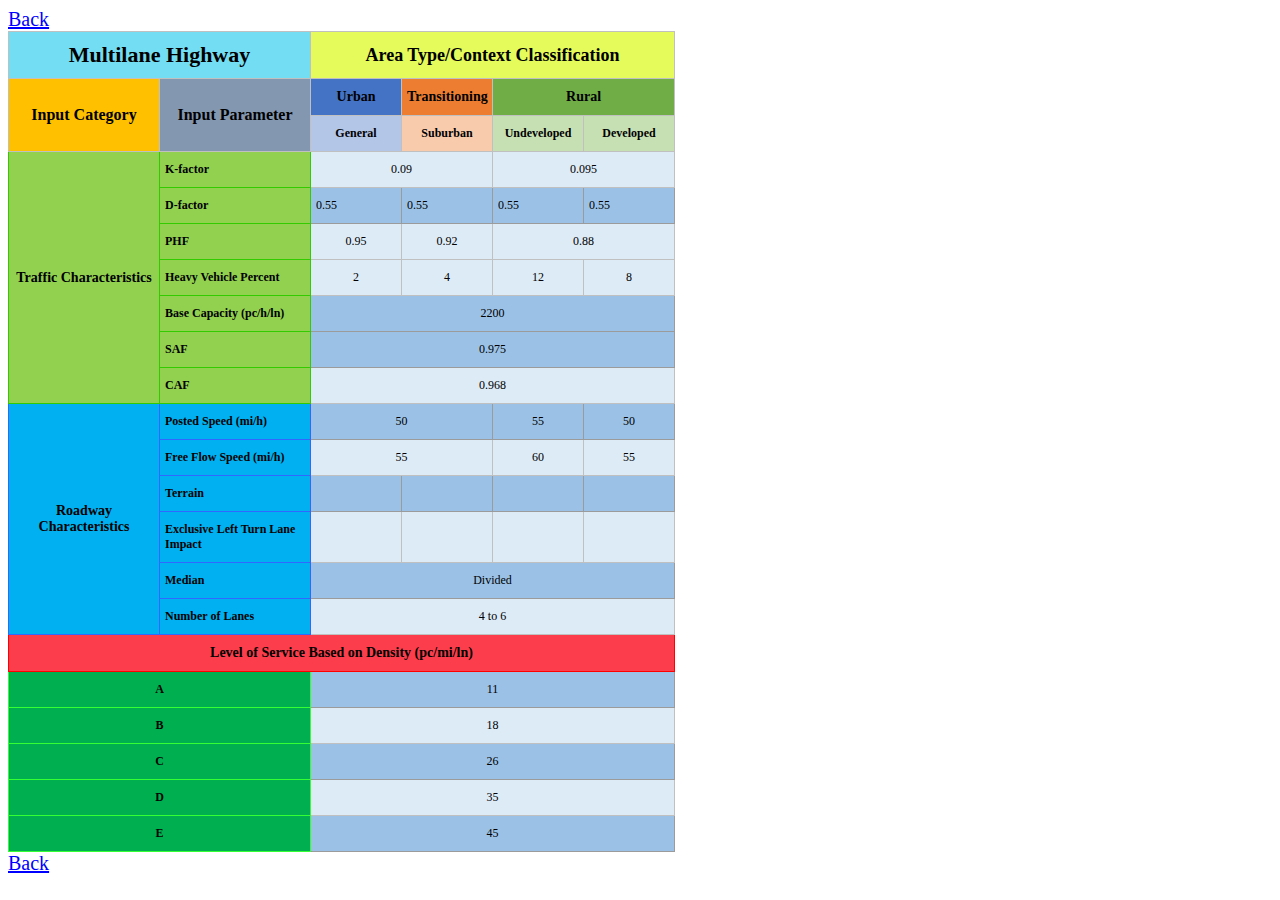
<file: docs/tables/MultilaneInputVals.html>
<!DOCTYPE html>
<html>
<head>
<!-- Table Style and Improvement Starts -->
<link rel="stylesheet" href="styles.css">
<!-- Table Style and Improvement Ends -->
</head>
<body>
<a class="GeneratedLink" href="https://swash17.github.io/FDOT-HCMServiceVolumes/tables/index.html" target="_self">Back</a>
<!-- Table Contents Start here -->
<table class="tg" style="undefined;table-layout: fixed; width: 666px">
<colgroup>
<col style="width: 151px">
<col style="width: 151px">
<col style="width: 91px">
<col style="width: 91px">
<col style="width: 91px">
<col style="width: 91px">
</colgroup>
<thead>
  <tr>
    <th class="tg-yshc" colspan="2">Multilane Highway</th>
    <th class="tg-find" colspan="4">Area Type/Context Classification</th>
  </tr>
</thead>
<tbody>
  <tr>
    <td class="tg-ep4i" rowspan="2">Input Category</td>
    <td class="tg-aeqx" rowspan="2">Input Parameter</td>
    <td class="tg-l2vj">Urban</td>
    <td class="tg-7kmr">Transitioning</td>
    <td class="tg-kflu" colspan="2">Rural</td>
  </tr>
  <tr>
    <td class="tg-japm">General</td>
    <td class="tg-vqkj">Suburban</td>
    <td class="tg-phjz">Undeveloped</td>
    <td class="tg-phjz">Developed</td>
  </tr>
  <tr>
    <td class="tg-rpqk" rowspan="7">Traffic Characteristics</td>
    <td class="tg-dqm2">K-factor</td>
    <td class="tg-r1t0" colspan="2">0.09</td>
    <td class="tg-r1t0" colspan="2">0.095</td>
  </tr>
  <tr>
    <td class="tg-dqm2">D-factor</td>
    <td class="tg-8b21">0.55</td>
    <td class="tg-8b21">0.55</td>
    <td class="tg-8b21">0.55</td>
    <td class="tg-8b21">0.55</td>
  </tr>
  <tr>
    <td class="tg-dqm2">PHF</td>
    <td class="tg-r1t0">0.95</td>
    <td class="tg-r1t0">0.92</td>
    <td class="tg-r1t0" colspan="2">0.88</td>
  </tr>
    <tr>
    <td class="tg-dqm2">Heavy Vehicle Percent</td>
    <td class="tg-r1t0">2</td>
    <td class="tg-r1t0">4</td>
    <td class="tg-r1t0">12</td>
    <td class="tg-r1t0">8</td>
  </tr>
  <tr>
    <td class="tg-ycbo">Base Capacity (pc/h/ln)</td>
    <td class="tg-vot1" colspan="4">2200</td>
  </tr>
    <tr>
    <td class="tg-dqm2">SAF</td>
    <td class="tg-vot1" colspan="4">0.975</td>
  </tr>
  <tr>
    <td class="tg-dqm2">CAF</td>
    <td class="tg-r1t0" colspan="4">0.968</td>
  </tr>
  <tr>
    <td class="tg-k9ek" rowspan="6">Roadway Characteristics</td>
    <td class="tg-k76m">Posted Speed (mi/h)</td>
    <td class="tg-vot1" colspan="2">50</td>
    <td class="tg-vot1">55</td>
    <td class="tg-vot1">50</td>
  </tr>
  <tr>
    <td class="tg-k76m">Free Flow Speed (mi/h)</td>
    <td class="tg-r1t0" colspan="2">55</td>
    <td class="tg-r1t0">60</td>
    <td class="tg-r1t0">55</td>
  </tr>
  <tr>
    <td class="tg-k76m">Terrain</td>
    <td class="tg-vot1"></td>
    <td class="tg-vot1"></td>
    <td class="tg-r2uv"></td>
    <td class="tg-r2uv"></td>
  </tr>
  <tr>
    <td class="tg-k76m">Exclusive Left Turn Lane Impact</td>
    <td class="tg-r1t0"></td>
    <td class="tg-r1t0"></td>
    <td class="tg-r1t0"></td>
    <td class="tg-r1t0"></td>
  </tr>
  <tr>
    <td class="tg-k76m">Median </td>
    <td class="tg-vot1" colspan="4">Divided</td>
  </tr>
  <tr>
    <td class="tg-k76m">Number of Lanes</td>
    <td class="tg-vnr6" colspan="4">4 to 6</td>
  </tr>
  <tr>
    <td class="tg-wrsd" colspan="6">Level of Service Based on Density (pc/mi/ln)</td>
  </tr>
  <tr>
    <td class="tg-485f" colspan="2">A</td>
    <td class="tg-b33f" colspan="4">11</td>
  </tr>
  <tr>
    <td class="tg-485f" colspan="2">B</td>
    <td class="tg-r1t0" colspan="4">18</td>
  </tr>
  <tr>
    <td class="tg-485f" colspan="2">C</td>
    <td class="tg-vot1" colspan="4">26</td>
  </tr>
  <tr>
    <td class="tg-485f" colspan="2">D</td>
    <td class="tg-r1t0" colspan="4">35</td>
  </tr>
  <tr>
    <td class="tg-485f" colspan="2">E</td>
    <td class="tg-vot1" colspan="4">45</td>
  </tr>
</tbody>
</table>
<!-- Table Contents ends -->
<a class="GeneratedLink" href="https://swash17.github.io/FDOT-HCMServiceVolumes/tables/index.html" target="_self">Back</a>
</body>
</html>
</file>
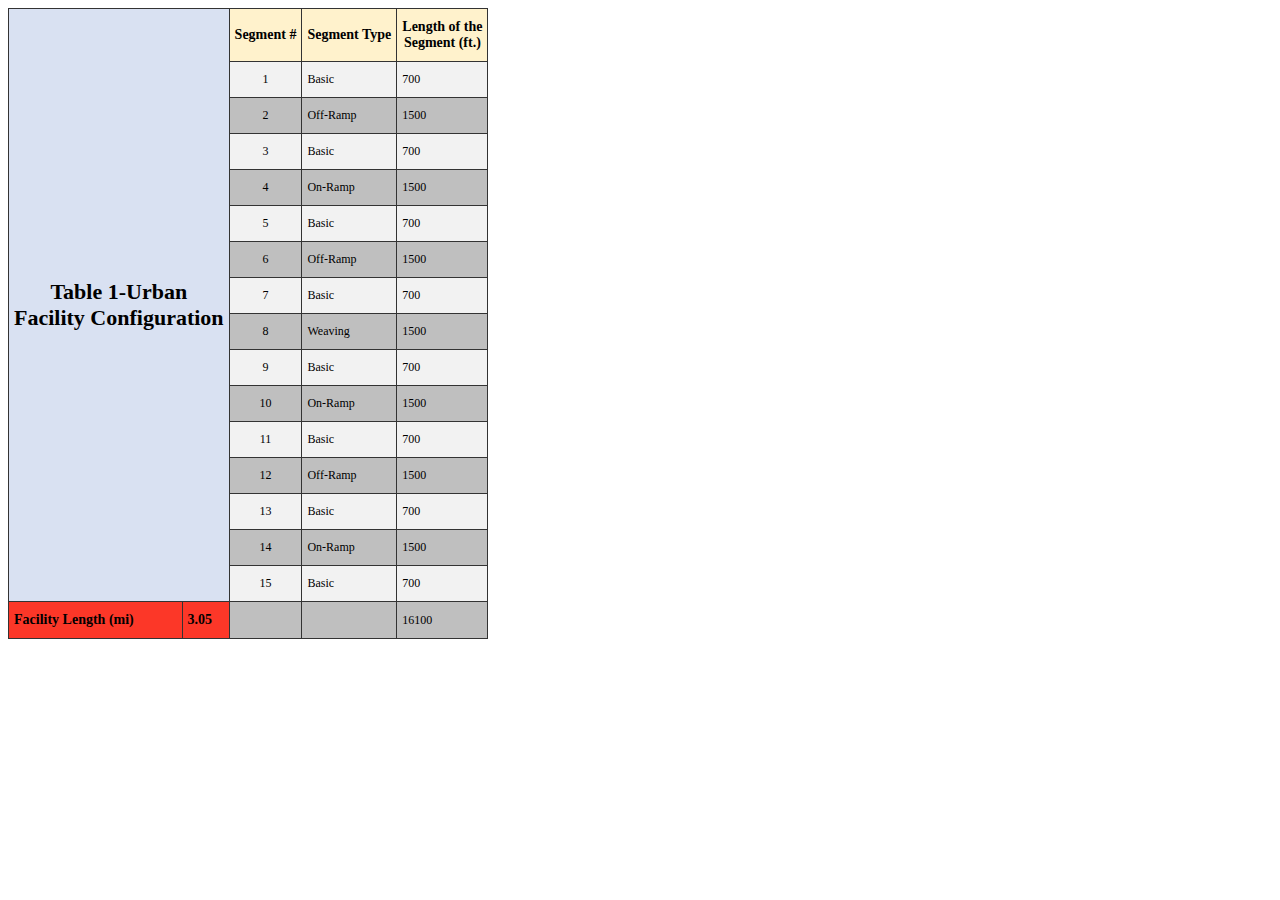
<file: docs/tables/Table1-Urban.html>
<!DOCTYPE html>
<html>
<head>
<!-- Table Style and Improvement Starts -->
<link rel="stylesheet" href="styles.css">
<!-- Table Style and Improvement Ends -->
</head>
<body>
<!-- Table Contents Start here -->
<table class="tg">
<thead>
  <tr>
    <th class="tg-47lm" colspan="2" rowspan="16">Table 1-Urban <br>Facility Configuration</th>
    <th class="tg-ci22">Segment #</th>
    <th class="tg-ci22">Segment Type</th>
    <th class="tg-ci22">Length of the <br>Segment (ft.)</th>
  </tr>
  <tr>
    <td class="tg-tclb">1</td>
    <td class="tg-aks9">Basic</td>
    <td class="tg-pz2n">700</td>
  </tr>
  <tr>
    <td class="tg-020n">2</td>
    <td class="tg-hhtt">Off-Ramp</td>
    <td class="tg-ww47">1500</td>
  </tr>
  <tr>
    <td class="tg-tclb">3</td>
    <td class="tg-aks9">Basic</td>
    <td class="tg-pz2n">700</td>
  </tr>
  <tr>
    <td class="tg-020n">4</td>
    <td class="tg-hhtt">On-Ramp</td>
    <td class="tg-ww47">1500</td>
  </tr>
  <tr>
    <td class="tg-tclb">5</td>
    <td class="tg-aks9">Basic</td>
    <td class="tg-pz2n">700</td>
  </tr>
  <tr>
    <td class="tg-020n">6</td>
    <td class="tg-hhtt">Off-Ramp</td>
    <td class="tg-ww47">1500</td>
  </tr>
  <tr>
    <td class="tg-tclb">7</td>
    <td class="tg-aks9">Basic</td>
    <td class="tg-pz2n">700</td>
  </tr>
  <tr>
    <td class="tg-020n">8</td>
    <td class="tg-hhtt">Weaving</td>
    <td class="tg-ww47">1500</td>
  </tr>
  <tr>
    <td class="tg-tclb">9</td>
    <td class="tg-aks9">Basic</td>
    <td class="tg-pz2n">700</td>
  </tr>
  <tr>
    <td class="tg-020n">10</td>
    <td class="tg-hhtt">On-Ramp</td>
    <td class="tg-ww47">1500</td>
  </tr>
  <tr>
    <td class="tg-tclb">11</td>
    <td class="tg-aks9">Basic</td>
    <td class="tg-pz2n">700</td>
  </tr>
  <tr>
    <td class="tg-020n">12</td>
    <td class="tg-hhtt">Off-Ramp</td>
    <td class="tg-ww47">1500</td>
  </tr>
  <tr>
    <td class="tg-tclb">13</td>
    <td class="tg-aks9">Basic</td>
    <td class="tg-pz2n">700</td>
  </tr>
  <tr>
    <td class="tg-020n">14</td>
    <td class="tg-hhtt">On-Ramp</td>
    <td class="tg-ww47">1500</td>
  </tr>
  <tr>
    <td class="tg-tclb">15</td>
    <td class="tg-aks9">Basic</td>
    <td class="tg-pz2n">700</td>
  </tr>
</thead>
<tbody>
  <tr>
    <td class="tg-nwdz">Facility   Length (mi)</td>
    <td class="tg-nwdz">3.05</td>
    <td class="tg-020n"> </td>
    <td class="tg-hhtt"> </td>
    <td class="tg-hhtt">16100</td>
  </tr>
</tbody>
</table>
<!-- Table Contents ends -->
</body>
</html>
</file>
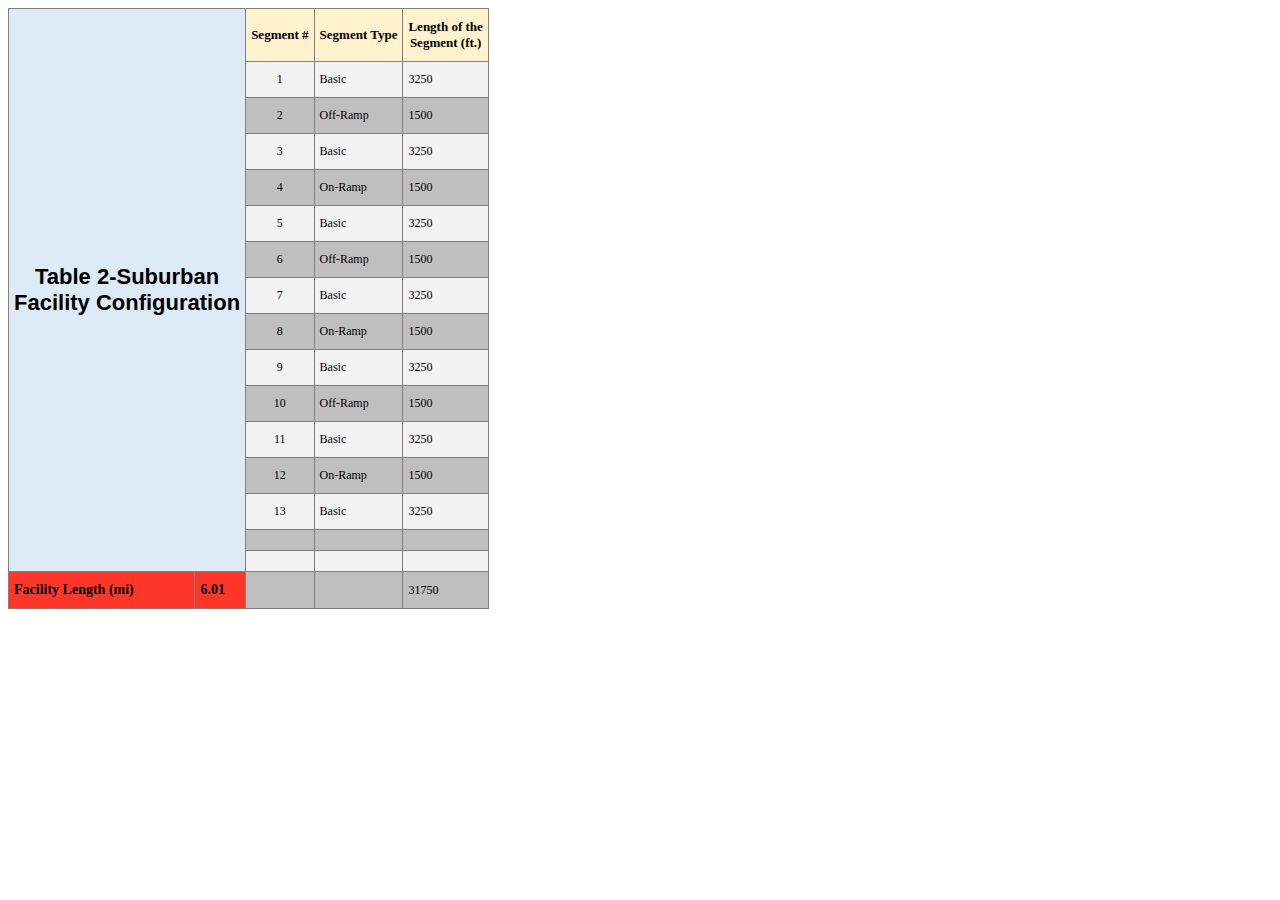
<file: docs/tables/Table2-Suburban.html>
<!DOCTYPE html>
<html>
<head>
<!-- Table Style and Improvement Starts -->
<link rel="stylesheet" href="styles.css">
<!-- Table Style and Improvement Ends -->
</head>
<body>
<!-- Table Contents Start here -->
<table class="tg">
<thead>
  <tr>
    <th class="tg-fwfr" colspan="2" rowspan="16">Table 2-Suburban <br>Facility Configuration</th>
    <th class="tg-k61r">Segment #</th>
    <th class="tg-k61r">Segment Type</th>
    <th class="tg-k61r">Length of the<br>Segment (ft.)</th>
  </tr>
  <tr>
    <td class="tg-9uyf">1</td>
    <td class="tg-yo1r">Basic</td>
    <td class="tg-ks7r">3250</td>
  </tr>
  <tr>
    <td class="tg-gkdr">2</td>
    <td class="tg-cayx">Off-Ramp</td>
    <td class="tg-rp9b">1500</td>
  </tr>
  <tr>
    <td class="tg-9uyf">3</td>
    <td class="tg-yo1r">Basic</td>
    <td class="tg-ks7r">3250</td>
  </tr>
  <tr>
    <td class="tg-gkdr">4</td>
    <td class="tg-cayx">On-Ramp</td>
    <td class="tg-rp9b">1500</td>
  </tr>
  <tr>
    <td class="tg-9uyf">5</td>
    <td class="tg-yo1r">Basic</td>
    <td class="tg-ks7r">3250</td>
  </tr>
  <tr>
    <td class="tg-gkdr">6</td>
    <td class="tg-cayx">Off-Ramp</td>
    <td class="tg-rp9b">1500</td>
  </tr>
  <tr>
    <td class="tg-9uyf">7</td>
    <td class="tg-yo1r">Basic</td>
    <td class="tg-ks7r">3250</td>
  </tr>
  <tr>
    <td class="tg-gkdr">8</td>
    <td class="tg-cayx">On-Ramp</td>
    <td class="tg-rp9b">1500</td>
  </tr>
  <tr>
    <td class="tg-9uyf">9</td>
    <td class="tg-yo1r">Basic</td>
    <td class="tg-ks7r">3250</td>
  </tr>
  <tr>
    <td class="tg-gkdr">10</td>
    <td class="tg-cayx">Off-Ramp</td>
    <td class="tg-rp9b">1500</td>
  </tr>
  <tr>
    <td class="tg-9uyf">11</td>
    <td class="tg-yo1r">Basic</td>
    <td class="tg-ks7r">3250</td>
  </tr>
  <tr>
    <td class="tg-gkdr">12</td>
    <td class="tg-cayx">On-Ramp</td>
    <td class="tg-rp9b">1500</td>
  </tr>
  <tr>
    <td class="tg-9uyf">13</td>
    <td class="tg-yo1r">Basic</td>
    <td class="tg-ks7r">3250</td>
  </tr>
  <tr>
    <td class="tg-gkdr"> </td>
    <td class="tg-cayx"> </td>
    <td class="tg-rp9b"> </td>
  </tr>
  <tr>
    <td class="tg-9uyf"> </td>
    <td class="tg-yo1r"> </td>
    <td class="tg-ks7r"> </td>
  </tr>
</thead>
<tbody>
  <tr>
    <td class="tg-t38v">Facility Length (mi)</td>
    <td class="tg-t38v">6.01</td>
    <td class="tg-gkdr"> </td>
    <td class="tg-cayx"> </td>
    <td class="tg-cayx">31750</td>
  </tr>
</tbody>
</table>
<!-- Table Contents ends -->
</body>
</html>
</file>
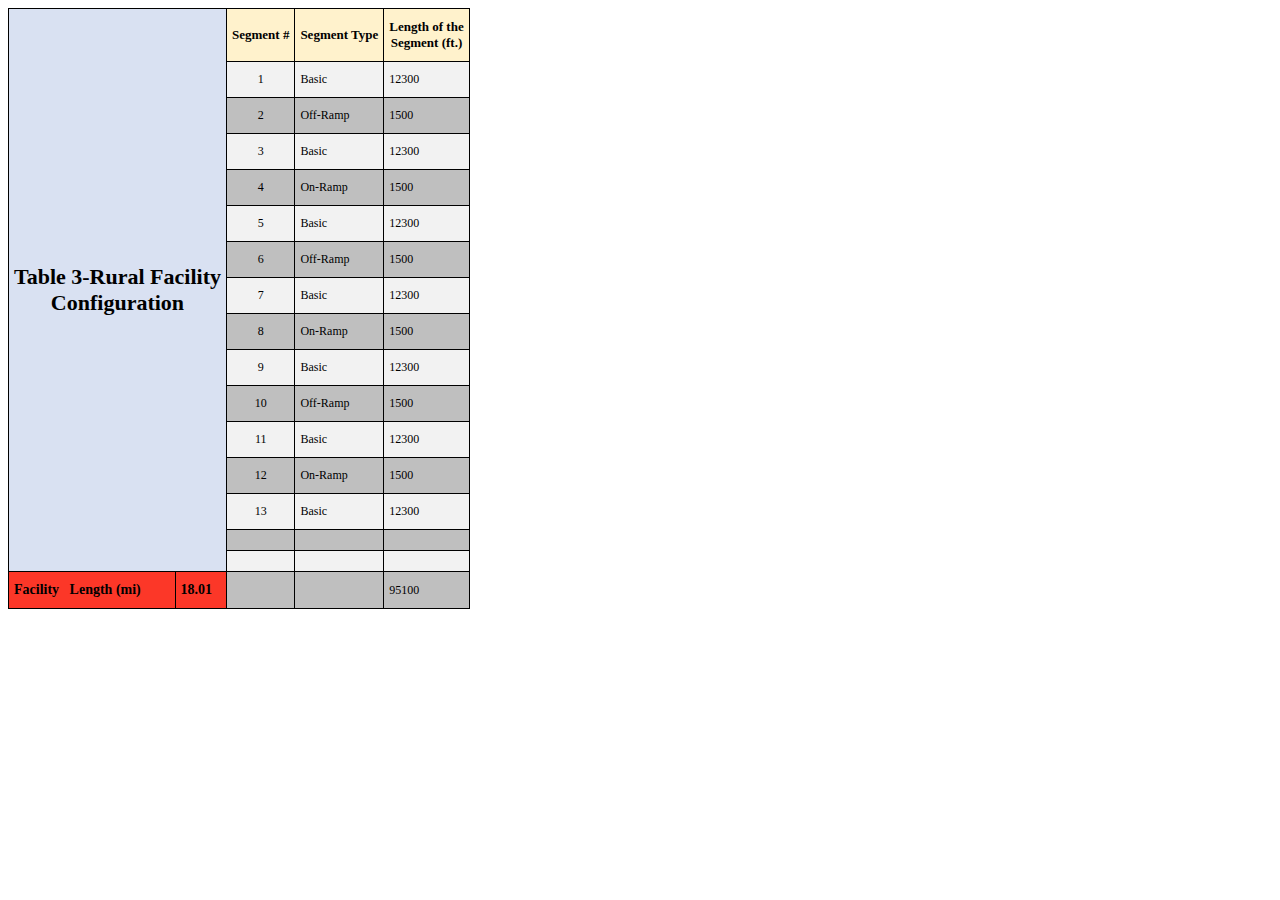
<file: docs/tables/Table3-Rural.html>
<!DOCTYPE html>
<html>
<head>
<!-- Table Style and Improvement Starts -->
<link rel="stylesheet" href="styles.css">
<!-- Table Style and Improvement Ends -->
</head>
<body>
<!-- Table Contents Start here -->
<table class="tg">
<thead>
  <tr>
    <th class="tg-8gih" colspan="2" rowspan="16">Table 3-Rural Facility <br>Configuration</th>
    <th class="tg-htpm">Segment #</th>
    <th class="tg-htpm">Segment Type</th>
    <th class="tg-htpm">Length of the<br>Segment (ft.)</th>
  </tr>
  <tr>
    <td class="tg-3u9s">1</td>
    <td class="tg-xrp4">Basic</td>
    <td class="tg-d5zi">12300</td>
  </tr>
  <tr>
    <td class="tg-jmx4">2</td>
    <td class="tg-dh00">Off-Ramp</td>
    <td class="tg-y2pm">1500</td>
  </tr>
  <tr>
    <td class="tg-3u9s">3</td>
    <td class="tg-xrp4">Basic</td>
    <td class="tg-d5zi">12300</td>
  </tr>
  <tr>
    <td class="tg-jmx4">4</td>
    <td class="tg-dh00">On-Ramp</td>
    <td class="tg-y2pm">1500</td>
  </tr>
  <tr>
    <td class="tg-3u9s">5</td>
    <td class="tg-xrp4">Basic</td>
    <td class="tg-d5zi">12300</td>
  </tr>
  <tr>
    <td class="tg-jmx4">6</td>
    <td class="tg-dh00">Off-Ramp</td>
    <td class="tg-y2pm">1500</td>
  </tr>
  <tr>
    <td class="tg-3u9s">7</td>
    <td class="tg-xrp4">Basic</td>
    <td class="tg-d5zi">12300</td>
  </tr>
  <tr>
    <td class="tg-jmx4">8</td>
    <td class="tg-dh00">On-Ramp</td>
    <td class="tg-y2pm">1500</td>
  </tr>
  <tr>
    <td class="tg-3u9s">9</td>
    <td class="tg-xrp4">Basic</td>
    <td class="tg-d5zi">12300</td>
  </tr>
  <tr>
    <td class="tg-jmx4">10</td>
    <td class="tg-dh00">Off-Ramp</td>
    <td class="tg-y2pm">1500</td>
  </tr>
  <tr>
    <td class="tg-3u9s">11</td>
    <td class="tg-xrp4">Basic</td>
    <td class="tg-d5zi">12300</td>
  </tr>
  <tr>
    <td class="tg-jmx4">12</td>
    <td class="tg-dh00">On-Ramp</td>
    <td class="tg-y2pm">1500</td>
  </tr>
  <tr>
    <td class="tg-3u9s">13</td>
    <td class="tg-xrp4">Basic</td>
    <td class="tg-d5zi">12300</td>
  </tr>
  <tr>
    <td class="tg-jmx4"> </td>
    <td class="tg-dh00"> </td>
    <td class="tg-y2pm"> </td>
  </tr>
  <tr>
    <td class="tg-3u9s"> </td>
    <td class="tg-xrp4"> </td>
    <td class="tg-d5zi"> </td>
  </tr>
</thead>
<tbody>
  <tr>
    <td class="tg-42l4">Facility&nbsp;&nbsp;&nbsp;Length (mi)</td>
    <td class="tg-42l4">18.01</td>
    <td class="tg-jmx4"> </td>
    <td class="tg-dh00"> </td>
    <td class="tg-dh00">95100</td>
  </tr>
</tbody>
</table>
<!-- Table Contents ends -->
</body>
</html>
</file>
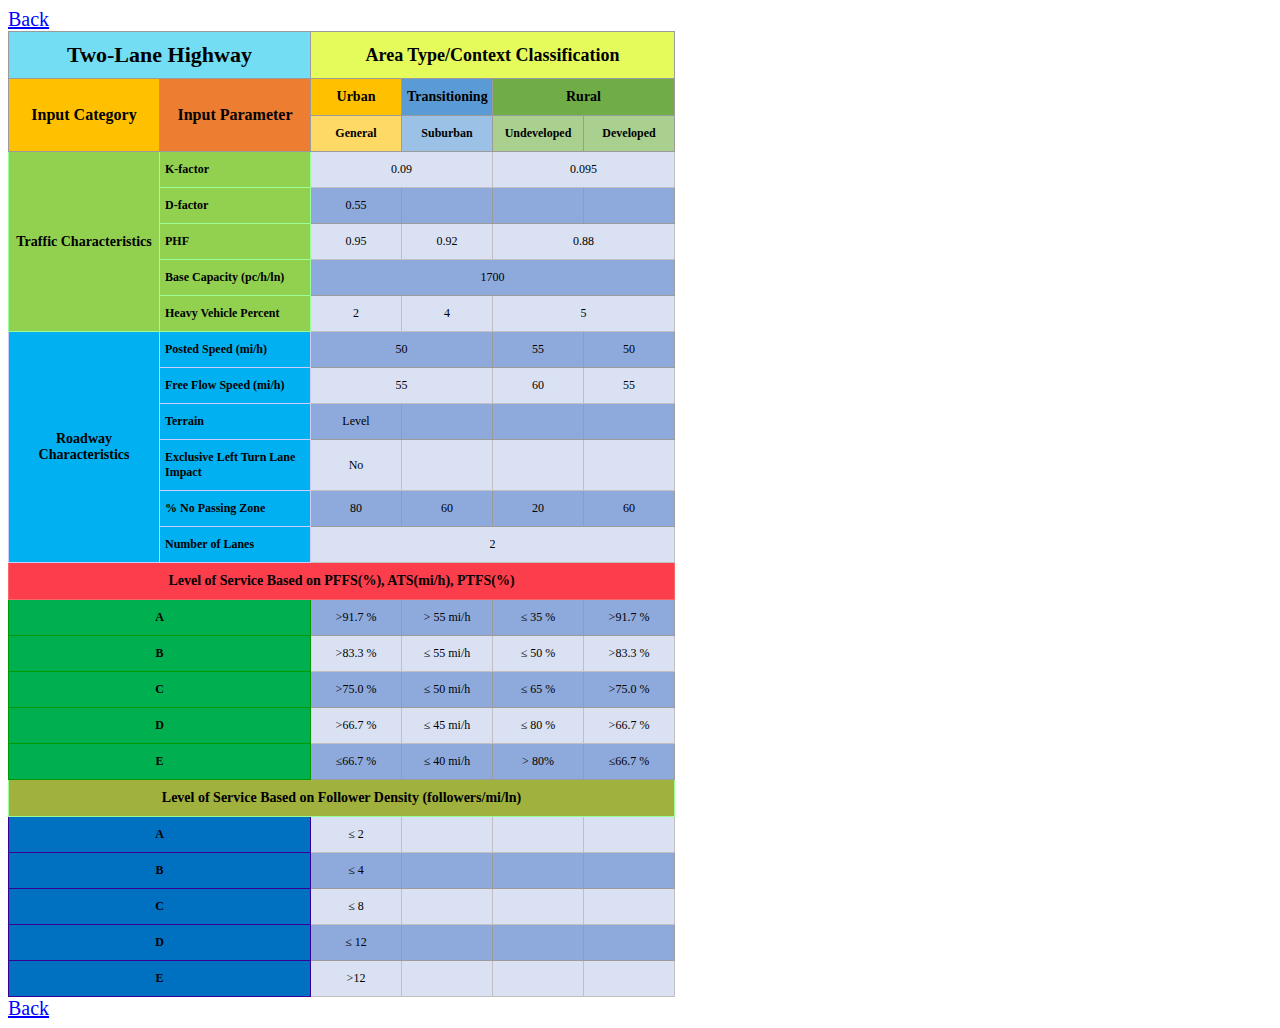
<file: docs/tables/TwolaneInputVar.html>
<!DOCTYPE html>
<html>
<head>
<!-- Table Style and Improvement Starts -->
<link rel="stylesheet" href="styles.css">
<!-- Table Style and Improvement Ends -->
</head>
<body>
<a class="GeneratedLink" href="https://swash17.github.io/FDOT-HCMServiceVolumes/tables/index.html" target="_self">Back</a>
<!-- Table Contents Start here -->
<table class="tg" style="undefined;table-layout: fixed; width: 666px">
<colgroup>
<col style="width: 151px">
<col style="width: 151px">
<col style="width: 91px">
<col style="width: 91px">
<col style="width: 91px">
<col style="width: 91px">
</colgroup>
<thead>
  <tr>
    <th class="tg-4dto" colspan="2">Two-Lane Highway</th>
    <th class="tg-nnnn" colspan="4">Area Type/Context Classification</th>
  </tr>
</thead>
<tbody>
  <tr>
    <td class="tg-oh6i" rowspan="2">Input Category</td>
    <td class="tg-qpah" rowspan="2">Input Parameter</td>
    <td class="tg-as58">Urban</td>
    <td class="tg-kw0a">Transitioning</td>
    <td class="tg-gg2a" colspan="2">Rural</td>
  </tr>
  <tr>
    <td class="tg-0z74">General</td>
    <td class="tg-1sv8">Suburban</td>
    <td class="tg-4oj0">Undeveloped</td>
    <td class="tg-4oj0">Developed</td>
  </tr>
  <tr>
    <td class="tg-38iq" rowspan="5">Traffic Characteristics</td>
    <td class="tg-5tng">K-factor</td>
    <td class="tg-s7bx" colspan="2">0.09</td>
    <td class="tg-s7bx" colspan="2">0.095</td>
  </tr>
  <tr>
    <td class="tg-5tng">D-factor</td>
    <td class="tg-rvb9">0.55</td>
    <td class="tg-m3v7"> </td>
    <td class="tg-m3v7"> </td>
    <td class="tg-rvb9"> </td>
  </tr>
  <tr>
    <td class="tg-5tng">PHF</td>
    <td class="tg-s7bx">0.95</td>
    <td class="tg-s7bx">0.92</td>
    <td class="tg-s7bx" colspan="2">0.88</td>
  </tr>
  <tr>
    <td class="tg-l7xu">Base Capacity (pc/h/ln)</td>
    <td class="tg-rvb9" colspan="4">1700</td>
  </tr>
  <tr>
    <td class="tg-5tng">Heavy Vehicle Percent</td>
    <td class="tg-s7bx">2</td>
    <td class="tg-s7bx">4</td>
    <td class="tg-s7bx" colspan="2">5</td>
  </tr>
  <tr>
    <td class="tg-no91" rowspan="6">Roadway <br>Characteristics</td>
    <td class="tg-uou9">Posted Speed (mi/h)</td>
    <td class="tg-rvb9" colspan="2">50</td>
    <td class="tg-rvb9">55</td>
    <td class="tg-rvb9">50</td>
  </tr>
  <tr>
    <td class="tg-uou9">Free Flow Speed (mi/h)</td>
    <td class="tg-s7bx" colspan="2">55</td>
    <td class="tg-s7bx">60</td>
    <td class="tg-s7bx">55</td>
  </tr>
  <tr>
    <td class="tg-uou9">Terrain</td>
    <td class="tg-rvb9">Level</td>
    <td class="tg-m3v7"> </td>
    <td class="tg-m3v7"> </td>
    <td class="tg-m3v7"> </td>
  </tr>
  <tr>
    <td class="tg-uou9">Exclusive Left Turn Lane <br>Impact</td>
    <td class="tg-s7bx">No</td>
    <td class="tg-u7kf"> </td>
    <td class="tg-u7kf"> </td>
    <td class="tg-u7kf"> </td>
  </tr>
  <tr>
    <td class="tg-uou9">% No Passing Zone</td>
    <td class="tg-rvb9">80</td>
    <td class="tg-rvb9">60</td>
    <td class="tg-rvb9">20</td>
    <td class="tg-rvb9">60</td>
  </tr>
  <tr>
    <td class="tg-uou9">Number of  Lanes</td>
    <td class="tg-s7bx" colspan="4">2</td>
  </tr>
  <tr>
    <td class="tg-hu1i" colspan="6">Level of Service Based on PFFS(%), ATS(mi/h), PTFS(%)</td>
  </tr>
  <tr>
    <td class="tg-4fpo" colspan="2">A</td>
    <td class="tg-rvb9">&gt;91.7 %</td>
    <td class="tg-rvb9">&gt; 55 mi/h</td>
    <td class="tg-rvb9">≤ 35 %</td>
    <td class="tg-rvb9">&gt;91.7 %</td>
  </tr>
  <tr>
    <td class="tg-4fpo" colspan="2">B</td>
    <td class="tg-s7bx">&gt;83.3 %</td>
    <td class="tg-s7bx">≤ 55 mi/h</td>
    <td class="tg-7lmb">≤ 50 %</td>
    <td class="tg-s7bx">&gt;83.3 %</td>
  </tr>
  <tr>
    <td class="tg-4fpo" colspan="2">C</td>
    <td class="tg-rvb9">&gt;75.0 %</td>
    <td class="tg-rvb9">≤ 50 mi/h</td>
    <td class="tg-ch0v">≤ 65 %</td>
    <td class="tg-rvb9">&gt;75.0 %</td>
  </tr>
  <tr>
    <td class="tg-4fpo" colspan="2">D</td>
    <td class="tg-s7bx">&gt;66.7 %</td>
    <td class="tg-s7bx">≤ 45 mi/h</td>
    <td class="tg-7lmb">≤ 80 %</td>
    <td class="tg-s7bx">&gt;66.7 %</td>
  </tr>
  <tr>
    <td class="tg-4fpo" colspan="2">E</td>
    <td class="tg-rvb9">≤66.7 %</td>
    <td class="tg-rvb9">≤ 40 mi/h</td>
    <td class="tg-ch0v">&gt; 80%</td>
    <td class="tg-rvb9">≤66.7 %</td>
  </tr>
  <tr>
    <td class="tg-9ckv" colspan="6">Level of Service Based on Follower Density (followers/mi/ln)</td>
  </tr>
  <tr>
    <td class="tg-cm1g" colspan="2">A</td>
    <td class="tg-s7bx">≤ 2</td>
    <td class="tg-s7bx"> </td>
    <td class="tg-s7bx"> </td>
    <td class="tg-s7bx"> </td>
  </tr>
  <tr>
    <td class="tg-cm1g" colspan="2">B</td>
    <td class="tg-rvb9">≤ 4</td>
    <td class="tg-rvb9"> </td>
    <td class="tg-rvb9"> </td>
    <td class="tg-rvb9"> </td>
  </tr>
  <tr>
    <td class="tg-cm1g" colspan="2">C</td>
    <td class="tg-s7bx">≤ 8</td>
    <td class="tg-s7bx"> </td>
    <td class="tg-s7bx"> </td>
    <td class="tg-s7bx"> </td>
  </tr>
  <tr>
    <td class="tg-cm1g" colspan="2">D</td>
    <td class="tg-rvb9">≤ 12</td>
    <td class="tg-rvb9"> </td>
    <td class="tg-rvb9"> </td>
    <td class="tg-rvb9"> </td>
  </tr>
  <tr>
    <td class="tg-cm1g" colspan="2">E</td>
    <td class="tg-s7bx">&gt;12</td>
    <td class="tg-s7bx"> </td>
    <td class="tg-s7bx"> </td>
    <td class="tg-s7bx"> </td>
  </tr>
</tbody>
</table>
<!-- Table Contents ends -->
<a class="GeneratedLink" href="https://swash17.github.io/FDOT-HCMServiceVolumes/tables/index.html" target="_self">Back</a>
</body>
</html>
</file>
<file: docs/tables/styles.css>
body {
  min-height: 100%;
  background-image: url("https://images.unsplash.com/photo-1588345921523-c2dcdb7f1dcd?ixlib=rb-1.2.1&ixid=MnwxMjA3fDB8MHxleHBsb3JlLWZlZWR8MXx8fGVufDB8fHx8&w=1000&q=80");
  background-position: center center;
  background-repeat: no-repeat;
  background-size: cover;
 }

.tg  {border-collapse:collapse;border-spacing:0;}
.tg td{border-color:black;border-style:solid;border-width:1px;font-family:Arial, sans-serif;font-size:14px;
  overflow:hidden;padding:10px 4px;word-break:normal;}
.tg th{border-color:black;border-style:solid;border-width:1px;font-family:Arial, sans-serif;font-size:14px;
  font-weight:normal;overflow:hidden;padding:10px 4px;word-break:normal;}
.tg .tg-se5s{background-color:#FFC000;border-color:#c0c0c0;font-family:"Times New Roman", Times, serif !important;;font-size:14px;
  font-weight:bold;text-align:center;vertical-align:middle}
.tg .tg-ep4i{background-color:#FFC000;border-color:#c0c0c0;font-family:"Times New Roman", Times, serif !important;;font-size:16px;
  font-weight:bold;text-align:center;vertical-align:middle}
.tg .tg-p0pq{background-color:#F8CBAD;border-color:#fd6864;font-family:"Times New Roman", Times, serif !important;;font-size:12px;
  font-weight:bold;text-align:center;vertical-align:middle}
.tg .tg-find{background-color:#E4FB5B;border-color:#c0c0c0;font-family:"Times New Roman", Times, serif !important;;font-size:18px;
  font-weight:bold;text-align:center;vertical-align:middle}
.tg .tg-m5tn{background-color:#00B0F0;border-color:#38fff8;font-family:"Times New Roman", Times, serif !important;;font-size:12px;
  font-weight:bold;text-align:left;vertical-align:bottom}
.tg .tg-yshc{background-color:#73DEF3;border-color:#c0c0c0;font-family:"Times New Roman", Times, serif !important;;font-size:22px;
  font-weight:bold;text-align:center;vertical-align:middle}
.tg .tg-047h{background-color:#DDEBF7;border-color:#c0c0c0;font-family:"Times New Roman", Times, serif !important;;font-size:12px;
  font-weight:bold;text-align:center;vertical-align:middle}
.tg .tg-6rj9{background-color:#00B0F0;border-color:#38fff8;font-family:"Times New Roman", Times, serif !important;;font-size:12px;
  font-weight:bold;text-align:left;vertical-align:middle}
.tg .tg-zap8{background-color:#8EA9DB;border-color:#9b9b9b;font-family:"Times New Roman", Times, serif !important;;font-size:12px;
  font-weight:bold;text-align:center;vertical-align:middle}
.tg .tg-tvlh{background-color:#ED7D31;border-color:#c0c0c0;font-family:"Times New Roman", Times, serif !important;;font-size:16px;
  font-weight:bold;text-align:center;vertical-align:middle}
.tg .tg-nxth{background-color:#00B050;border-color:#34ff34;font-family:"Times New Roman", Times, serif !important;;font-size:12px;
  font-weight:bold;text-align:left;vertical-align:bottom}
.tg .tg-b33f{background-color:#9BC2E6;border-color:#9b9b9b;font-family:"Times New Roman", Times, serif !important;;font-size:12px;
  text-align:center;vertical-align:bottom}
.tg .tg-vot1{background-color:#9BC2E6;border-color:#9b9b9b;font-family:"Times New Roman", Times, serif !important;;font-size:12px;
  text-align:center;vertical-align:middle}
.tg .tg-or7q{background-color:#FFD966;border-color:#c0c0c0;font-family:"Times New Roman", Times, serif !important;;font-size:12px;
  font-weight:bold;text-align:center;vertical-align:middle}
.tg .tg-l2vj{background-color:#4472C4;border-color:#c0c0c0;font-family:"Times New Roman", Times, serif !important;;font-size:14px;
  font-weight:bold;text-align:center;vertical-align:middle}
.tg .tg-kflu{background-color:#70AD47;border-color:#c0c0c0;font-family:"Times New Roman", Times, serif !important;;font-size:14px;
  font-weight:bold;text-align:center;vertical-align:middle}
.tg .tg-gwie{background-color:#A9D08E;border-color:#c0c0c0;font-family:"Times New Roman", Times, serif !important;;font-size:12px;
  font-weight:bold;text-align:center;vertical-align:middle}
.tg .tg-1b7n{background-color:#92D050;border-color:#67fd9a;font-family:"Times New Roman", Times, serif !important;;font-size:14px;
  font-weight:bold;text-align:center;vertical-align:middle}
.tg .tg-5tng{background-color:#92D050;border-color:#9aff99;font-family:"Times New Roman", Times, serif !important;;font-size:12px;
  font-weight:bold;text-align:left;vertical-align:bottom}
.tg .tg-bnim{background-color:#DDEBF7;border-color:#c0c0c0;font-family:"Times New Roman", Times, serif !important;;font-size:12px;
  text-align:center;vertical-align:bottom}
.tg .tg-r1t0{background-color:#DDEBF7;border-color:#c0c0c0;font-family:"Times New Roman", Times, serif !important;;font-size:12px;
  text-align:center;vertical-align:middle}
.tg .tg-8b21{background-color:#9BC2E6;border-color:#9b9b9b;font-family:"Times New Roman", Times, serif !important;;font-size:12px;
  text-align:left;vertical-align:middle}
.tg .tg-l7xu{background-color:#92D050;border-color:#9aff99;font-family:"Times New Roman", Times, serif !important;;font-size:12px;
  font-weight:bold;text-align:left;vertical-align:middle}
.tg .tg-xe17{background-color:#00B0F0;border-color:#38fff8;font-family:"Times New Roman", Times, serif !important;;font-size:14px;
  font-weight:bold;text-align:center;vertical-align:middle}
.tg .tg-sx5d{background-color:#00B050;border-color:#34ff34;font-family:"Times New Roman", Times, serif !important;;font-size:14px;
  font-weight:bold;text-align:center;vertical-align:middle}
.tg .tg-brgp{background-color:#FC3E4C;border-color:#cb0000;font-family:"Times New Roman", Times, serif !important;;font-size:14px;
  font-weight:bold;text-align:center;vertical-align:middle}
.tg .tg-vkzw{background-color:#F8CBAD;border-color:#fd6864;font-family:"Times New Roman", Times, serif !important;;font-size:12px;
  font-weight:bold;text-align:center;vertical-align:bottom}
a.GeneratedLink:visited {
color:#000066;
}
a.GeneratedLink:hover {
color:#0000CC;
}
a.GeneratedLink:active {
color:#3366FF;
}

.tg  {border-collapse:collapse;border-spacing:0;}
.tg td{border-color:black;border-style:solid;border-width:1px;font-family:Arial, sans-serif;font-size:14px;
  overflow:hidden;padding:10px 5px;word-break:normal;}
.tg th{border-color:black;border-style:solid;border-width:1px;font-family:Arial, sans-serif;font-size:14px;
  font-weight:normal;overflow:hidden;padding:10px 5px;word-break:normal;}
.tg .tg-31lg{background-color:#D9E1F2;border-color:#d9e1f2;font-family:"Times New Roman", Times, serif !important;;font-size:12px;
  font-weight:bold;text-align:center;vertical-align:middle}
.tg .tg-pck6{background-color:#D9E1F2;border-color:#d9e1f2;font-family:"Times New Roman", Times, serif !important;;font-size:14px;
  font-weight:bold;text-align:center;vertical-align:middle}
.tg .tg-ru10{border-color:#ffffff;font-family:"Times New Roman", Times, serif !important;;font-size:20px;text-align:right;
  vertical-align:top}
.tg .tg-qpwb{background-color:#D9E1F2;border-color:#d9e1f2;text-align:center;vertical-align:bottom}
.tg .tg-k2eq{background-color:#FFF;border-color:#ffffff;font-family:"Times New Roman", Times, serif !important;;font-size:14px;
  text-align:right;vertical-align:middle}
.tg .tg-7v55{background-color:#d9e1f2;border-color:#d9e1f2;text-align:left;vertical-align:top}
.tg .tg-5b55{background-color:#9b9b9b;border-color:#9b9b9b;text-align:left;vertical-align:top}
.tg .tg-n6e5{background-color:#FFF;border-color:#ffffff;text-align:center;vertical-align:bottom}
.tg .tg-7ln1{background-color:#D9E1F2;border-color:#d9e1f2;text-align:left;vertical-align:bottom}
.tg .tg-mg87{background-color:#FFF;border-color:#ffffff;font-family:"Times New Roman", Times, serif !important;;font-size:22px;
  font-weight:bold;text-align:center;vertical-align:middle}
.tg .tg-ea6x{background-color:#FFF;border-color:#ffffff;font-family:"Times New Roman", Times, serif !important;;font-size:22px;
  font-weight:bold;text-align:center;vertical-align:top}
.tg .tg-klc8{background-color:#FFF2CC;border-color:#fff2cc;font-family:"Times New Roman", Times, serif !important;;font-size:16px;
  font-weight:bold;text-align:center;vertical-align:middle}
.tg .tg-o4f1{background-color:#D9E1F2;border-color:#d9e1f2;font-family:"Times New Roman", Times, serif !important;;font-size:12px;
  text-align:center;vertical-align:middle}
.tg .tg-n6z9{background-color:#D9E1F2;border-color:#d9e1f2;font-family:"Times New Roman", Times, serif !important;;font-size:12px;
  text-align:left;vertical-align:bottom}
.tg .tg-mm6k{background-color:#D9E1F2;border-color:#d9e1f2;font-weight:bold;text-align:center;vertical-align:middle}
.tg .tg-ikt2{background-color:#d9e1f2;border-color:#d9e1f2;font-family:"Times New Roman", Times, serif !important;;font-size:14px;
  font-weight:bold;text-align:center;vertical-align:top}
.tg .tg-15gx{background-color:#fff2cc;border-color:#d9e1f2;font-family:"Times New Roman", Times, serif !important;;font-size:16px;
  font-weight:bold;text-align:center;vertical-align:bottom}
.tg .tg-amub{background-color:#D9E1F2;border-color:#d9e1f2;font-family:"Times New Roman", Times, serif !important;;font-size:12px;
  text-align:center;vertical-align:top}
.tg .tg-1r98{background-color:#FFF;border-color:#ffffff;font-family:"Times New Roman", Times, serif !important;;font-size:18px;
  font-weight:bold;text-align:left;vertical-align:middle}
  a.GeneratedLink:visited {
color:#000066;
}
a.GeneratedLink:hover {
color:#0000CC;
}
a.GeneratedLink:active {
color:#3366FF;
}
.tg  {border-collapse:collapse;border-spacing:0;}
.tg td{border-color:black;border-style:solid;border-width:1px;font-family:Arial, sans-serif;font-size:14px;
  overflow:hidden;padding:10px 5px;word-break:normal;}
.tg th{border-color:black;border-style:solid;border-width:1px;font-family:Arial, sans-serif;font-size:14px;
  font-weight:normal;overflow:hidden;padding:10px 5px;word-break:normal;}
.tg .tg-wfqj{background-color:#2F75B5;border-color:inherit;font-family:"Times New Roman", Times, serif !important;;font-size:16px;
  font-weight:bold;text-align:center;vertical-align:middle}
.tg .tg-shbt{background-color:#C9C9C9;border-color:inherit;font-family:"Times New Roman", Times, serif !important;;font-size:12px;
  text-align:center;vertical-align:middle}
.tg .tg-4igb{background-color:#C9C9C9;border-color:inherit;font-family:"Times New Roman", Times, serif !important;;font-size:12px;
  text-align:left;vertical-align:middle}
.tg .tg-d3o4{background-color:#EDEDED;border-color:inherit;font-family:"Times New Roman", Times, serif !important;;font-size:12px;
  text-align:center;vertical-align:bottom}
.tg .tg-ksgs{background-color:#0070C0;border-color:inherit;font-family:"Times New Roman", Times, serif !important;;font-size:12px;
  font-weight:bold;text-align:center;vertical-align:bottom}
.tg .tg-lf5h{background-color:#C9C9C9;border-color:inherit;color:#0563C1;font-family:"Times New Roman", Times, serif !important;;
  font-size:12px;text-align:center;text-decoration:underline;vertical-align:top}
.tg .tg-xpdq{background-color:#EDEDED;border-color:inherit;font-family:"Times New Roman", Times, serif !important;;font-size:12px;
  text-align:center;vertical-align:middle}
.tg .tg-f3y3{background-color:#C65911;border-color:inherit;font-family:"Times New Roman", Times, serif !important;;font-size:18px;
  font-weight:bold;text-align:center;vertical-align:middle}
.tg .tg-ug2j{background-color:#5B9BD5;border-color:inherit;font-family:"Times New Roman", Times, serif !important;;font-size:12px;
  font-weight:bold;text-align:center;vertical-align:bottom}
.tg .tg-1z4g{background-color:#92D050;border-color:inherit;font-family:"Times New Roman", Times, serif !important;;font-size:16px;
  font-weight:bold;text-align:center;vertical-align:middle}
.tg .tg-03vl{background-color:#7B7B7B;border-color:inherit;font-family:"Times New Roman", Times, serif !important;;font-size:12px;
  font-weight:bold;text-align:center;vertical-align:bottom}
.tg .tg-wxeq{background-color:#FFC000;border-color:inherit;font-family:"Times New Roman", Times, serif !important;;font-size:22px;
  font-weight:bold;text-align:center;vertical-align:middle}
.tg .tg-73fn{background-color:#FFD966;border-color:inherit;font-family:"Times New Roman", Times, serif !important;;font-size:18px;
  font-weight:bold;text-align:center;vertical-align:middle}
.tg .tg-pxjg{background-color:#833C0C;border-color:inherit;font-family:"Times New Roman", Times, serif !important;;font-size:18px;
  font-weight:bold;text-align:center;vertical-align:middle}
.tg .tg-182z{background-color:#FFC000;border-color:inherit;font-family:"Times New Roman", Times, serif !important;;font-size:12px;
  font-weight:bold;text-align:center;vertical-align:bottom}
.tg .tg-c74e{background-color:#C6E0B4;border-color:inherit;font-family:"Times New Roman", Times, serif !important;;font-size:12px;
  font-weight:bold;text-align:center;vertical-align:bottom}
.tg .tg-iyur{background-color:#BDD7EE;border-color:inherit;font-family:"Times New Roman", Times, serif !important;;font-size:12px;
  font-weight:bold;text-align:center;vertical-align:bottom}
.tg .tg-roy7{background-color:#FFE699;border-color:inherit;font-family:"Times New Roman", Times, serif !important;;font-size:12px;
  font-weight:bold;text-align:center;vertical-align:bottom}
.tg .tg-xg8c{background-color:#92D050;border-color:inherit;font-family:"Times New Roman", Times, serif !important;;font-size:12px;
  font-weight:bold;text-align:left;vertical-align:bottom}
.tg .tg-h5cg{background-color:#EDEDED;border-color:inherit;font-family:"Times New Roman", Times, serif !important;;font-size:12px;
  text-align:left;vertical-align:middle}
.tg .tg-cuiq{background-color:#92D050;border-color:inherit;font-family:"Times New Roman", Times, serif !important;;font-size:12px;
  font-weight:bold;text-align:left;vertical-align:middle}
.tg .tg-vfzc{background-color:#00B0F0;border-color:inherit;font-family:"Times New Roman", Times, serif !important;;font-size:16px;
  font-weight:bold;text-align:center;vertical-align:middle}
.tg .tg-tg6c{background-color:#00B0F0;border-color:inherit;font-family:"Times New Roman", Times, serif !important;;font-size:12px;
  font-weight:bold;text-align:left;vertical-align:bottom}
.tg .tg-s4dt{background-color:#C9C9C9;border-color:inherit;font-family:"Times New Roman", Times, serif !important;;font-size:12px;
  text-align:center;vertical-align:bottom}
a.GeneratedLink:link {
font-size:20px;text-decoration:underline;color:#0000FF;background-color:;
}
a.GeneratedLink:visited {
color:#000066;
}
a.GeneratedLink:hover {
color:#0000CC;
}
a.GeneratedLink:active {
color:#660066;
}

.tg  {border-collapse:collapse;border-spacing:0;}
.tg td{border-color:black;border-style:solid;border-width:1px;font-family:Arial, sans-serif;font-size:14px;
  overflow:hidden;padding:10px 5px;word-break:normal;}
.tg th{border-color:black;border-style:solid;border-width:1px;font-family:Arial, sans-serif;font-size:14px;
  font-weight:normal;overflow:hidden;padding:10px 5px;word-break:normal;}
.tg .tg-ep4i{background-color:#FFC000;border-color:#c0c0c0;font-family:"Times New Roman", Times, serif !important;;font-size:16px;
  font-weight:bold;text-align:center;vertical-align:middle}
.tg .tg-wrsd{background-color:#FC3E4C;border-color:#fe0000;font-family:"Times New Roman", Times, serif !important;;font-size:14px;
  font-weight:bold;text-align:center;vertical-align:bottom}
.tg .tg-find{background-color:#E4FB5B;border-color:#c0c0c0;font-family:"Times New Roman", Times, serif !important;;font-size:18px;
  font-weight:bold;text-align:center;vertical-align:middle}
.tg .tg-yshc{background-color:#73DEF3;border-color:#c0c0c0;font-family:"Times New Roman", Times, serif !important;;font-size:22px;
  font-weight:bold;text-align:center;vertical-align:middle}
.tg .tg-k9ek{background-color:#00B0F0;border-color:#3166ff;font-family:"Times New Roman", Times, serif !important;;font-size:14px;
  font-weight:bold;text-align:center;vertical-align:middle}
.tg .tg-r2uv{background-color:#9BC2E6;border-color:#9b9b9b;text-align:center;vertical-align:middle}
.tg .tg-japm{background-color:#B4C6E7;border-color:#c0c0c0;font-family:"Times New Roman", Times, serif !important;;font-size:12px;
  font-weight:bold;text-align:center;vertical-align:bottom}
.tg .tg-dqm2{background-color:#92D050;border-color:#32cb00;font-family:"Times New Roman", Times, serif !important;;font-size:12px;
  font-weight:bold;text-align:left;vertical-align:bottom}
.tg .tg-7kmr{background-color:#ED7D31;border-color:#c0c0c0;font-family:"Times New Roman", Times, serif !important;;font-size:14px;
  font-weight:bold;text-align:center;vertical-align:middle}
.tg .tg-b33f{background-color:#9BC2E6;border-color:#9b9b9b;font-family:"Times New Roman", Times, serif !important;;font-size:12px;
  text-align:center;vertical-align:bottom}
.tg .tg-ycbo{background-color:#92D050;border-color:#32cb00;font-family:"Times New Roman", Times, serif !important;;font-size:12px;
  font-weight:bold;text-align:left;vertical-align:middle}
.tg .tg-vot1{background-color:#9BC2E6;border-color:#9b9b9b;font-family:"Times New Roman", Times, serif !important;;font-size:12px;
  text-align:center;vertical-align:middle}
.tg .tg-485f{background-color:#00B050;border-color:#34ff34;font-family:"Times New Roman", Times, serif !important;;font-size:12px;
  font-weight:bold;text-align:center;vertical-align:bottom}
.tg .tg-aeqx{background-color:#8497B0;border-color:#c0c0c0;font-family:"Times New Roman", Times, serif !important;;font-size:16px;
  font-weight:bold;text-align:center;vertical-align:middle}
.tg .tg-l2vj{background-color:#4472C4;border-color:#c0c0c0;font-family:"Times New Roman", Times, serif !important;;font-size:14px;
  font-weight:bold;text-align:center;vertical-align:middle}
.tg .tg-kflu{background-color:#70AD47;border-color:#c0c0c0;font-family:"Times New Roman", Times, serif !important;;font-size:14px;
  font-weight:bold;text-align:center;vertical-align:middle}
.tg .tg-vqkj{background-color:#F8CBAD;border-color:#c0c0c0;font-family:"Times New Roman", Times, serif !important;;font-size:12px;
  font-weight:bold;text-align:center;vertical-align:bottom}
.tg .tg-phjz{background-color:#C6E0B4;border-color:#c0c0c0;font-family:"Times New Roman", Times, serif !important;;font-size:12px;
  font-weight:bold;text-align:center;vertical-align:bottom}
.tg .tg-rpqk{background-color:#92D050;border-color:#32cb00;font-family:"Times New Roman", Times, serif !important;;font-size:14px;
  font-weight:bold;text-align:center;vertical-align:middle}
.tg .tg-r1t0{background-color:#DDEBF7;border-color:#c0c0c0;font-family:"Times New Roman", Times, serif !important;;font-size:12px;
  text-align:center;vertical-align:middle}
.tg .tg-8b21{background-color:#9BC2E6;border-color:#9b9b9b;font-family:"Times New Roman", Times, serif !important;;font-size:12px;
  text-align:left;vertical-align:middle}
.tg .tg-k76m{background-color:#00B0F0;border-color:#3166ff;font-family:"Times New Roman", Times, serif !important;;font-size:12px;
  font-weight:bold;text-align:left;vertical-align:bottom}
.tg .tg-vnr6{background-color:#DDEBF7;border-color:#c0c0c0;font-family:"Times New Roman", Times, serif !important;;font-size:12px;
text-align:center;vertical-align:middle}
a.GeneratedLink:link {
font-size:20px;text-decoration:underline;color:#0000FF;background-color:;
}
a.GeneratedLink:visited {
color:#000066;
}
a.GeneratedLink:hover {
color:#0000CC;
}
a.GeneratedLink:active {
color:#3366FF;
}

.tg  {border-collapse:collapse;border-spacing:0;}
.tg td{border-color:black;border-style:solid;border-width:1px;font-family:Arial, sans-serif;font-size:14px;
  overflow:hidden;padding:10px 5px;word-break:normal;}
.tg th{border-color:black;border-style:solid;border-width:1px;font-family:Arial, sans-serif;font-size:14px;
  font-weight:normal;overflow:hidden;padding:10px 5px;word-break:normal;}
.tg .tg-020n{background-color:#BFBFBF;border-color:#333333;font-family:"Times New Roman", Times, serif !important;;font-size:12px;
  text-align:center;vertical-align:middle}
.tg .tg-nwdz{background-color:#FC3728;border-color:#333333;font-family:"Times New Roman", Times, serif !important;;font-size:14px;
  font-weight:bold;text-align:left;vertical-align:bottom}
.tg .tg-tclb{background-color:#F2F2F2;border-color:#333333;font-family:"Times New Roman", Times, serif !important;;font-size:12px;
  text-align:center;vertical-align:middle}
.tg .tg-ci22{background-color:#FFF2CC;border-color:#333333;font-family:"Times New Roman", Times, serif !important;;font-size:14px;
  font-weight:bold;text-align:center;vertical-align:middle}
.tg .tg-47lm{background-color:#D9E1F2;border-color:#333333;font-family:"Times New Roman", Times, serif !important;;font-size:22px;
  font-weight:bold;text-align:center;vertical-align:middle}
.tg .tg-aks9{background-color:#F2F2F2;border-color:#333333;font-family:"Times New Roman", Times, serif !important;;font-size:12px;
  text-align:left;vertical-align:bottom}
.tg .tg-pz2n{background-color:#F2F2F2;border-color:#333333;font-family:"Times New Roman", Times, serif !important;;font-size:12px;
  text-align:left;vertical-align:middle}
.tg .tg-hhtt{background-color:#BFBFBF;border-color:#333333;font-family:"Times New Roman", Times, serif !important;;font-size:12px;
  text-align:left;vertical-align:bottom}
.tg .tg-ww47{background-color:#BFBFBF;border-color:#333333;font-family:"Times New Roman", Times, serif !important;;font-size:12px;
  text-align:left;vertical-align:middle}
  
  .tg  {border-collapse:collapse;border-spacing:0;}
.tg td{border-color:black;border-style:solid;border-width:1px;font-family:Arial, sans-serif;font-size:14px;
  overflow:hidden;padding:10px 5px;word-break:normal;}
.tg th{border-color:black;border-style:solid;border-width:1px;font-family:Arial, sans-serif;font-size:14px;
  font-weight:normal;overflow:hidden;padding:10px 5px;word-break:normal;}
.tg .tg-gkdr{background-color:#BFBFBF;border-color:inherit;font-family:"Times New Roman", Times, serif !important;;font-size:12px;
  text-align:center;vertical-align:middle}
.tg .tg-9uyf{background-color:#F2F2F2;border-color:inherit;font-family:"Times New Roman", Times, serif !important;;font-size:12px;
  text-align:center;vertical-align:middle}
.tg .tg-t38v{background-color:#FC3728;border-color:inherit;font-family:"Times New Roman", Times, serif !important;;font-size:14px;
  font-weight:bold;text-align:left;vertical-align:bottom}
.tg .tg-yo1r{background-color:#F2F2F2;border-color:inherit;font-family:"Times New Roman", Times, serif !important;;font-size:12px;
  text-align:left;vertical-align:bottom}
.tg .tg-fwfr{background-color:#DDEBF7;border-color:inherit;font-size:22px;font-weight:bold;text-align:center;vertical-align:middle}
.tg .tg-k61r{background-color:#FFF2CC;border-color:inherit;font-family:"Times New Roman", Times, serif !important;;font-size:13px;
  font-weight:bold;text-align:center;vertical-align:middle}
.tg .tg-ks7r{background-color:#F2F2F2;border-color:inherit;font-family:"Times New Roman", Times, serif !important;;font-size:12px;
  text-align:left;vertical-align:middle}
.tg .tg-cayx{background-color:#BFBFBF;border-color:inherit;font-family:"Times New Roman", Times, serif !important;;font-size:12px;
  text-align:left;vertical-align:bottom}
.tg .tg-rp9b{background-color:#BFBFBF;border-color:inherit;font-family:"Times New Roman", Times, serif !important;;font-size:12px;
  text-align:left;vertical-align:middle}
  
  .tg  {border-collapse:collapse;border-spacing:0;}
.tg td{border-color:black;border-style:solid;border-width:1px;font-family:Arial, sans-serif;font-size:14px;
  overflow:hidden;padding:10px 5px;word-break:normal;}
.tg th{border-color:black;border-style:solid;border-width:1px;font-family:Arial, sans-serif;font-size:14px;
  font-weight:normal;overflow:hidden;padding:10px 5px;word-break:normal;}
.tg .tg-dh00{background-color:#BFBFBF;font-family:"Times New Roman", Times, serif !important;;font-size:12px;text-align:left;
  vertical-align:bottom}
.tg .tg-8gih{background-color:#D9E1F2;font-family:"Times New Roman", Times, serif !important;;font-size:22px;font-weight:bold;
  text-align:center;vertical-align:middle}
.tg .tg-jmx4{background-color:#BFBFBF;font-family:"Times New Roman", Times, serif !important;;font-size:12px;text-align:center;
  vertical-align:middle}
.tg .tg-y2pm{background-color:#BFBFBF;font-family:"Times New Roman", Times, serif !important;;font-size:12px;text-align:left;
  vertical-align:middle}
.tg .tg-42l4{background-color:#FC3728;font-family:"Times New Roman", Times, serif !important;;font-size:14px;font-weight:bold;
  text-align:left;vertical-align:bottom}
.tg .tg-htpm{background-color:#FFF2CC;font-family:"Times New Roman", Times, serif !important;;font-size:13px;font-weight:bold;
  text-align:center;vertical-align:middle}
.tg .tg-3u9s{background-color:#F2F2F2;font-family:"Times New Roman", Times, serif !important;;font-size:12px;text-align:center;
  vertical-align:middle}
.tg .tg-xrp4{background-color:#F2F2F2;font-family:"Times New Roman", Times, serif !important;;font-size:12px;text-align:left;
  vertical-align:bottom}
.tg .tg-d5zi{background-color:#F2F2F2;font-family:"Times New Roman", Times, serif !important;;font-size:12px;text-align:left;
  vertical-align:middle}
  
  .tg  {border-collapse:collapse;border-spacing:0;}
.tg td{border-color:black;border-style:solid;border-width:1px;font-family:Arial, sans-serif;font-size:14px;
  overflow:hidden;padding:10px 5px;word-break:normal;}
.tg th{border-color:black;border-style:solid;border-width:1px;font-family:Arial, sans-serif;font-size:14px;
  font-weight:normal;overflow:hidden;padding:10px 5px;word-break:normal;}
.tg .tg-qpah{background-color:#ED7D31;border-color:#9b9b9b;font-family:"Times New Roman", Times, serif !important;;font-size:16px;
  font-weight:bold;text-align:center;vertical-align:middle}
.tg .tg-hu1i{background-color:#FC3E4C;border-color:#fd6864;font-family:"Times New Roman", Times, serif !important;;font-size:14px;
  font-weight:bold;text-align:center;vertical-align:middle}
.tg .tg-4fpo{background-color:#00B050;border-color:#009901;font-family:"Times New Roman", Times, serif !important;;font-size:12px;
  font-weight:bold;text-align:center;vertical-align:middle}
.tg .tg-0z74{background-color:#FFD966;border-color:#9b9b9b;font-family:"Times New Roman", Times, serif !important;;font-size:12px;
  font-weight:bold;text-align:center;vertical-align:bottom}
.tg .tg-7lmb{background-color:#D9E1F2;border-color:#c0c0c0;font-family:"Times New Roman", Times, serif !important;;font-size:12px;
  text-align:center;vertical-align:bottom}
.tg .tg-uou9{background-color:#00B0F0;border-color:#cbcefb;font-family:"Times New Roman", Times, serif !important;;font-size:12px;
  font-weight:bold;text-align:left;vertical-align:bottom}
.tg .tg-kw0a{background-color:#5B9BD5;border-color:#9b9b9b;font-family:"Times New Roman", Times, serif !important;;font-size:14px;
  font-weight:bold;text-align:center;vertical-align:middle}
.tg .tg-u7kf{background-color:#D9E1F2;border-color:#c0c0c0;font-family:"Times New Roman", Times, serif !important;;font-size:12px;
  text-align:left;vertical-align:middle}
.tg .tg-gg2a{background-color:#70AD47;border-color:#9b9b9b;font-family:"Times New Roman", Times, serif !important;;font-size:14px;
  font-weight:bold;text-align:center;vertical-align:middle}
.tg .tg-s7bx{background-color:#D9E1F2;border-color:#c0c0c0;font-family:"Times New Roman", Times, serif !important;;font-size:12px;
  text-align:center;vertical-align:middle}
.tg .tg-9ckv{background-color:#A0B13D;border-color:#9aff99;font-family:"Times New Roman", Times, serif !important;;font-size:14px;
  font-weight:bold;text-align:center;vertical-align:middle}
.tg .tg-4dto{background-color:#73DEF3;border-color:#9b9b9b;font-family:"Times New Roman", Times, serif !important;;font-size:22px;
  font-weight:bold;text-align:center;vertical-align:middle}
.tg .tg-nnnn{background-color:#E4FB5B;border-color:#9b9b9b;font-family:"Times New Roman", Times, serif !important;;font-size:18px;
  font-weight:bold;text-align:center;vertical-align:middle}
.tg .tg-oh6i{background-color:#FFC000;border-color:#9b9b9b;font-family:"Times New Roman", Times, serif !important;;font-size:16px;
  font-weight:bold;text-align:center;vertical-align:middle}
.tg .tg-as58{background-color:#FFC000;border-color:#9b9b9b;font-family:"Times New Roman", Times, serif !important;;font-size:14px;
  font-weight:bold;text-align:center;vertical-align:middle}
.tg .tg-1sv8{background-color:#9BC2E6;border-color:#9b9b9b;font-family:"Times New Roman", Times, serif !important;;font-size:12px;
  font-weight:bold;text-align:center;vertical-align:bottom}
.tg .tg-4oj0{background-color:#A9D08E;border-color:#9b9b9b;font-family:"Times New Roman", Times, serif !important;;font-size:12px;
  font-weight:bold;text-align:center;vertical-align:bottom}
.tg .tg-38iq{background-color:#92D050;border-color:#9aff99;font-family:"Times New Roman", Times, serif !important;;font-size:14px;
  font-weight:bold;text-align:center;vertical-align:middle}
.tg .tg-5tng{background-color:#92D050;border-color:#9aff99;font-family:"Times New Roman", Times, serif !important;;font-size:12px;
  font-weight:bold;text-align:left;vertical-align:bottom}
.tg .tg-rvb9{background-color:#8EA9DB;border-color:#9b9b9b;font-family:"Times New Roman", Times, serif !important;;font-size:12px;
  text-align:center;vertical-align:middle}
.tg .tg-m3v7{background-color:#8EA9DB;border-color:#9b9b9b;font-family:"Times New Roman", Times, serif !important;;font-size:12px;
  text-align:left;vertical-align:middle}
.tg .tg-l7xu{background-color:#92D050;border-color:#9aff99;font-family:"Times New Roman", Times, serif !important;;font-size:12px;
  font-weight:bold;text-align:left;vertical-align:middle}
.tg .tg-no91{background-color:#00B0F0;border-color:#cbcefb;font-family:"Times New Roman", Times, serif !important;;font-size:14px;
  font-weight:bold;text-align:center;vertical-align:middle}
.tg .tg-ch0v{background-color:#8EA9DB;border-color:#9b9b9b;font-family:"Times New Roman", Times, serif !important;;font-size:12px;
  text-align:center;vertical-align:bottom}
.tg .tg-cm1g{background-color:#0070C0;border-color:#340096;font-family:"Times New Roman", Times, serif !important;;font-size:12px;
  font-weight:bold;text-align:center;vertical-align:middle}
a.GeneratedLink:link {
font-size:20px;text-decoration:underline;color:#0000FF;background-color:;
}
a.GeneratedLink:visited {
color:#000066;
}
a.GeneratedLink:hover {
color:#0000CC;
}
a.GeneratedLink:active {
color:#3366FF;
}

a.GeneratedLink:link {
font-size:20px;text-decoration:underline;color:#0000FF;background-color:;
}
a.GeneratedLink:visited {
color:#000066;
}
a.GeneratedLink:hover {
color:#0000CC;
}
a.GeneratedLink:active {
color:#3366FF;
}

  a:link,a:visited {
   color: Blue;
   background-color: ;
   text-decoration: underline;
   target-new: none;
  }
  a:hover {
   color: Purple;
   background-color: ;
   text-decoration: underline;
   target-new: none;
  }
  
a.GeneratedLink:link {
font-size:20px;text-decoration:underline;color:#0000FF;background-color:;
}
a.GeneratedLink:visited {
color:#000066;
}
a.GeneratedLink:hover {
color:#0000CC;
}
a.GeneratedLink:active {
color:#660066;
}
</file>
